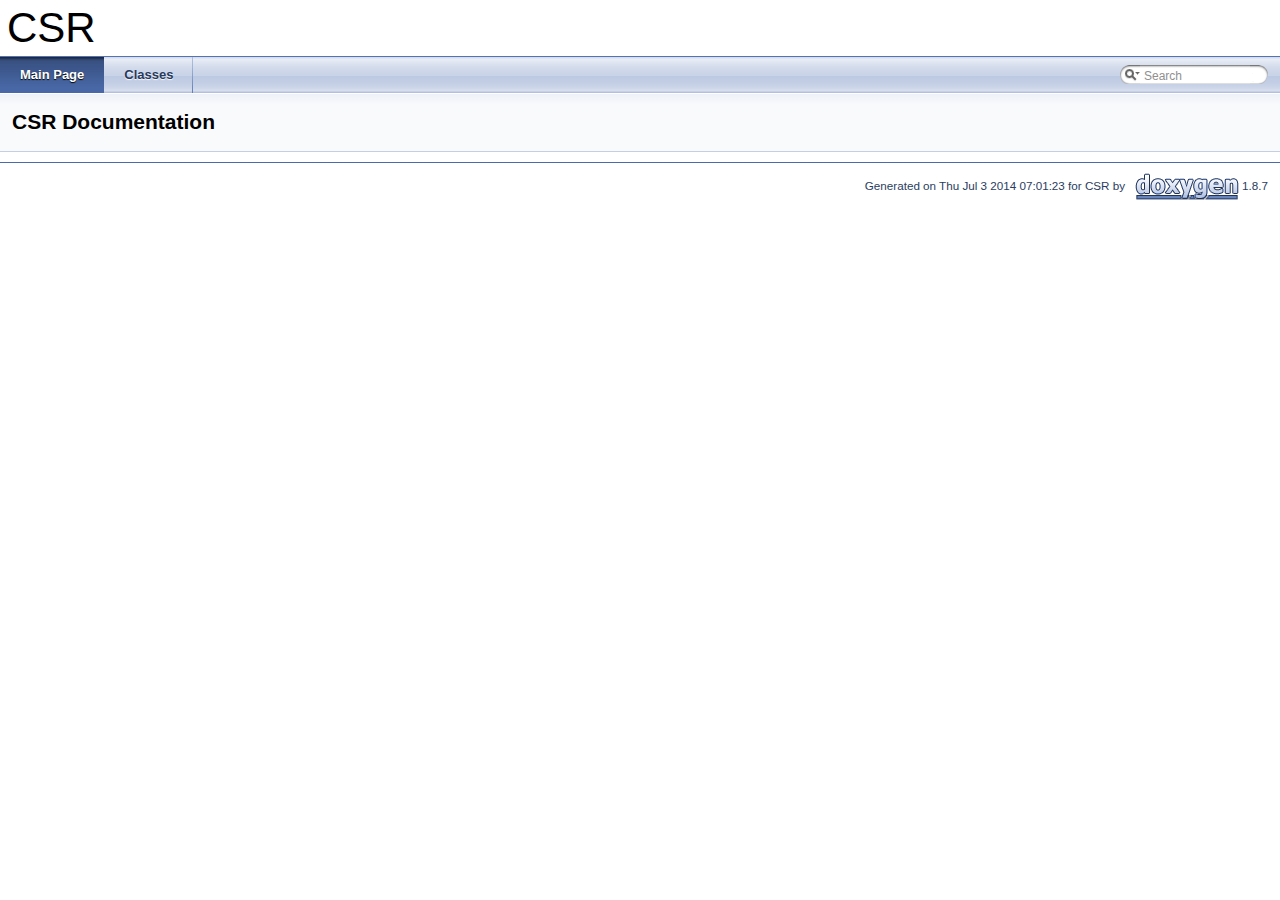
<file: www/_api/doc/index.html>
<!DOCTYPE html PUBLIC "-//W3C//DTD XHTML 1.0 Transitional//EN" "http://www.w3.org/TR/xhtml1/DTD/xhtml1-transitional.dtd">
<html xmlns="http://www.w3.org/1999/xhtml">
<head>
<meta http-equiv="Content-Type" content="text/xhtml;charset=UTF-8"/>
<meta http-equiv="X-UA-Compatible" content="IE=9"/>
<meta name="generator" content="Doxygen 1.8.7"/>
<title>CSR: Main Page</title>
<link href="tabs.css" rel="stylesheet" type="text/css"/>
<script type="text/javascript" src="jquery.js"></script>
<script type="text/javascript" src="dynsections.js"></script>
<link href="search/search.css" rel="stylesheet" type="text/css"/>
<script type="text/javascript" src="search/search.js"></script>
<script type="text/javascript">
  $(document).ready(function() { searchBox.OnSelectItem(0); });
</script>
<link href="doxygen.css" rel="stylesheet" type="text/css" />
</head>
<body>
<div id="top"><!-- do not remove this div, it is closed by doxygen! -->
<div id="titlearea">
<table cellspacing="0" cellpadding="0">
 <tbody>
 <tr style="height: 56px;">
  <td style="padding-left: 0.5em;">
   <div id="projectname">CSR
   </div>
  </td>
 </tr>
 </tbody>
</table>
</div>
<!-- end header part -->
<!-- Generated by Doxygen 1.8.7 -->
<script type="text/javascript">
var searchBox = new SearchBox("searchBox", "search",false,'Search');
</script>
  <div id="navrow1" class="tabs">
    <ul class="tablist">
      <li class="current"><a href="index.html"><span>Main&#160;Page</span></a></li>
      <li><a href="annotated.html"><span>Classes</span></a></li>
      <li>
        <div id="MSearchBox" class="MSearchBoxInactive">
        <span class="left">
          <img id="MSearchSelect" src="search/mag_sel.png"
               onmouseover="return searchBox.OnSearchSelectShow()"
               onmouseout="return searchBox.OnSearchSelectHide()"
               alt=""/>
          <input type="text" id="MSearchField" value="Search" accesskey="S"
               onfocus="searchBox.OnSearchFieldFocus(true)" 
               onblur="searchBox.OnSearchFieldFocus(false)" 
               onkeyup="searchBox.OnSearchFieldChange(event)"/>
          </span><span class="right">
            <a id="MSearchClose" href="javascript:searchBox.CloseResultsWindow()"><img id="MSearchCloseImg" border="0" src="search/close.png" alt=""/></a>
          </span>
        </div>
      </li>
    </ul>
  </div>
</div><!-- top -->
<!-- window showing the filter options -->
<div id="MSearchSelectWindow"
     onmouseover="return searchBox.OnSearchSelectShow()"
     onmouseout="return searchBox.OnSearchSelectHide()"
     onkeydown="return searchBox.OnSearchSelectKey(event)">
<a class="SelectItem" href="javascript:void(0)" onclick="searchBox.OnSelectItem(0)"><span class="SelectionMark">&#160;</span>All</a><a class="SelectItem" href="javascript:void(0)" onclick="searchBox.OnSelectItem(1)"><span class="SelectionMark">&#160;</span>Classes</a><a class="SelectItem" href="javascript:void(0)" onclick="searchBox.OnSelectItem(2)"><span class="SelectionMark">&#160;</span>Functions</a></div>

<!-- iframe showing the search results (closed by default) -->
<div id="MSearchResultsWindow">
<iframe src="javascript:void(0)" frameborder="0" 
        name="MSearchResults" id="MSearchResults">
</iframe>
</div>

<div class="header">
  <div class="headertitle">
<div class="title">CSR Documentation</div>  </div>
</div><!--header-->
<div class="contents">
</div><!-- contents -->
<!-- start footer part -->
<hr class="footer"/><address class="footer"><small>
Generated on Thu Jul 3 2014 07:01:23 for CSR by &#160;<a href="http://www.doxygen.org/index.html">
<img class="footer" src="doxygen.png" alt="doxygen"/>
</a> 1.8.7
</small></address>
</body>
</html>
</file>
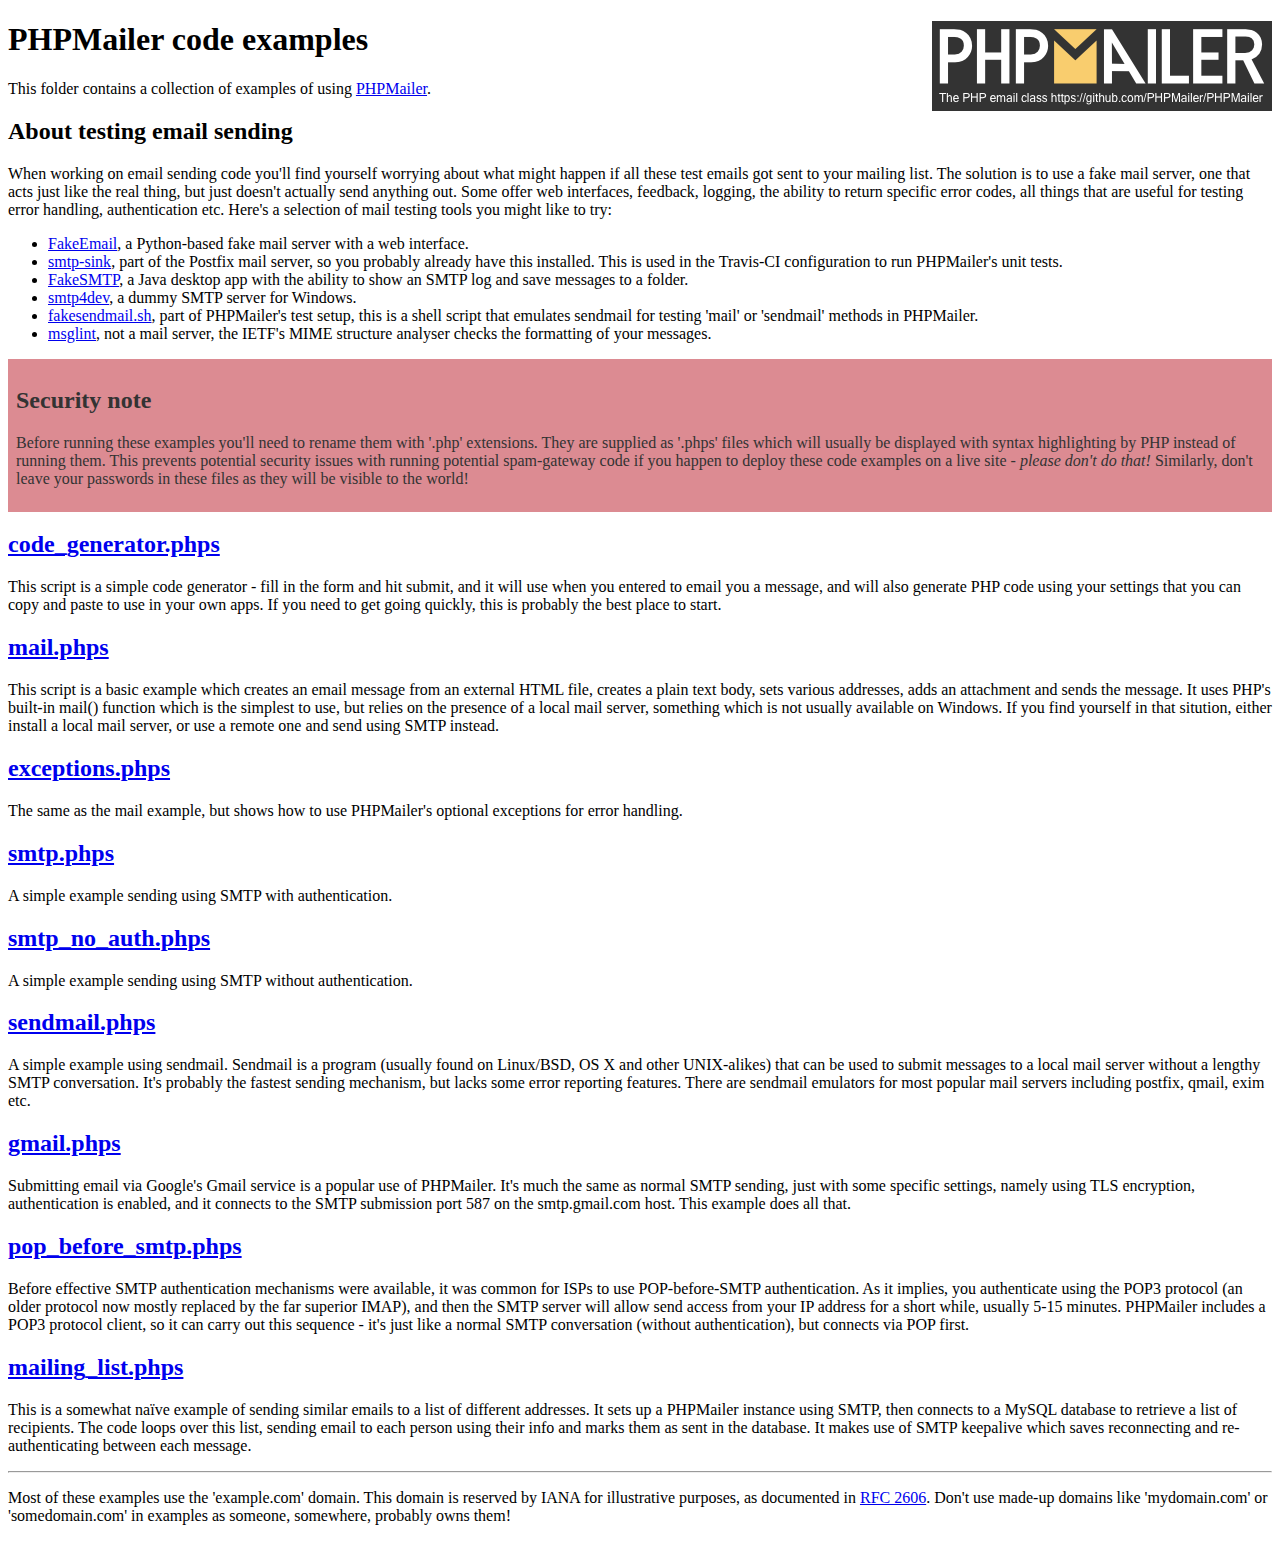
<file: php/lib/PHPMailer/examples/index.html>
<!DOCTYPE html>
<html>
<head>
	<meta charset="UTF-8">
	<title>PHPMailer Examples</title>
</head>
<body>
<h1>PHPMailer code examples<a href="https://github.com/PHPMailer/PHPMailer"><img src="images/phpmailer.png" style="float:right; border:0;" alt="PHPMailer logo"></a></h1>
<p>This folder contains a collection of examples of using <a href="https://github.com/PHPMailer/PHPMailer">PHPMailer</a>.</p>
<h2>About testing email sending</h2>
<p>When working on email sending code you'll find yourself worrying about what might happen if all these test emails got sent to your mailing list. The solution is to use a fake mail server, one that acts just like the real thing, but just doesn't actually send anything out. Some offer web interfaces, feedback, logging, the ability to return specific error codes, all things that are useful for testing error handling, authentication etc. Here's a selection of mail testing tools you might like to try:</p>
<ul>
  <li><a href="https://github.com/isotoma/FakeEmail">FakeEmail</a>, a Python-based fake mail server with a web interface.</li>
  <li><a href="http://www.postfix.org/smtp-sink.1.html">smtp-sink</a>, part of the Postfix mail server, so you probably already have this installed. This is used in the Travis-CI configuration to run PHPMailer's unit tests.</li>
  <li><a href="https://github.com/Nilhcem/FakeSMTP">FakeSMTP</a>, a Java desktop app with the ability to show an SMTP log and save messages to a folder.</li>
  <li><a href="http://smtp4dev.codeplex.com">smtp4dev</a>, a dummy SMTP server for Windows.</li>
  <li><a href="https://github.com/PHPMailer/PHPMailer/blob/master/test/fakesendmail.sh">fakesendmail.sh</a>, part of PHPMailer's test setup, this is a shell script that emulates sendmail for testing 'mail' or 'sendmail' methods in PHPMailer.</li>
  <li><a href="http://tools.ietf.org/tools/msglint/">msglint</a>, not a mail server, the IETF's MIME structure analyser checks the formatting of your messages.</li>
</ul>
<div style="padding: 8px; color: #333333; background-color: #dc8b92">
<h2>Security note</h2>
<p>Before running these examples you'll need to rename them with '.php' extensions. They are supplied as '.phps' files which will usually be displayed with syntax highlighting by PHP instead of running them. This prevents potential security issues with running potential spam-gateway code if you happen to deploy these code examples on a live site - <em>please don't do that!</em> Similarly, don't leave your passwords in these files as they will be visible to the world!</p>
</div>
<h2><a href="code_generator.phps">code_generator.phps</a></h2>
<p>This script is a simple code generator - fill in the form and hit submit, and it will use when you entered to email you a message, and will also generate PHP code using your settings that you can copy and paste to use in your own apps. If you need to get going quickly, this is probably the best place to start.</p>
<h2><a href="mail.phps">mail.phps</a></h2>
<p>This script is a basic example which creates an email message from an external HTML file, creates a plain text body, sets various addresses, adds an attachment and sends the message. It uses PHP's built-in mail() function which is the simplest to use, but relies on the presence of a local mail server, something which is not usually available on Windows. If you find yourself in that sitution, either install a local mail server, or use a remote one and send using SMTP instead.</p>
<h2><a href="exceptions.phps">exceptions.phps</a></h2>
<p>The same as the mail example, but shows how to use PHPMailer's optional exceptions for error handling.</p>
<h2><a href="smtp.phps">smtp.phps</a></h2>
<p>A simple example sending using SMTP with authentication.</p>
<h2><a href="smtp_no_auth.phps">smtp_no_auth.phps</a></h2>
<p>A simple example sending using SMTP without authentication.</p>
<h2><a href="sendmail.phps">sendmail.phps</a></h2>
<p>A simple example using sendmail. Sendmail is a program (usually found on Linux/BSD, OS X and other UNIX-alikes) that can be used to submit messages to a local mail server without a lengthy SMTP conversation. It's probably the fastest sending mechanism, but lacks some error reporting features. There are sendmail emulators for most popular mail servers including postfix, qmail, exim etc.</p>
<h2><a href="gmail.phps">gmail.phps</a></h2>
<p>Submitting email via Google's Gmail service is a popular use of PHPMailer. It's much the same as normal SMTP sending, just with some specific settings, namely using TLS encryption, authentication is enabled, and it connects to the SMTP submission port 587 on the smtp.gmail.com host. This example does all that.</p>
<h2><a href="pop_before_smtp.phps">pop_before_smtp.phps</a></h2>
<p>Before effective SMTP authentication mechanisms were available, it was common for ISPs to use POP-before-SMTP authentication. As it implies, you authenticate using the POP3 protocol (an older protocol now mostly replaced by the far superior IMAP), and then the SMTP server will allow send access from your IP address for a short while, usually 5-15 minutes. PHPMailer includes a POP3 protocol client, so it can carry out this sequence - it's just like a normal SMTP conversation (without authentication), but connects via POP first.</p>
<h2><a href="mailing_list.phps">mailing_list.phps</a></h2>
<p>This is a somewhat naïve example of sending similar emails to a list of different addresses. It sets up a PHPMailer instance using SMTP, then connects to a MySQL database to retrieve a list of recipients. The code loops over this list, sending email to each person using their info and marks them as sent in the database. It makes use of SMTP keepalive which saves reconnecting and re-authenticating between each message.</p>
<hr>
<p>Most of these examples use the 'example.com' domain. This domain is reserved by IANA for illustrative purposes, as documented in <a href="http://tools.ietf.org/html/rfc2606">RFC 2606</a>. Don't use made-up domains like 'mydomain.com' or 'somedomain.com' in examples as someone, somewhere, probably owns them!</p>
</body>
</html>
</file>
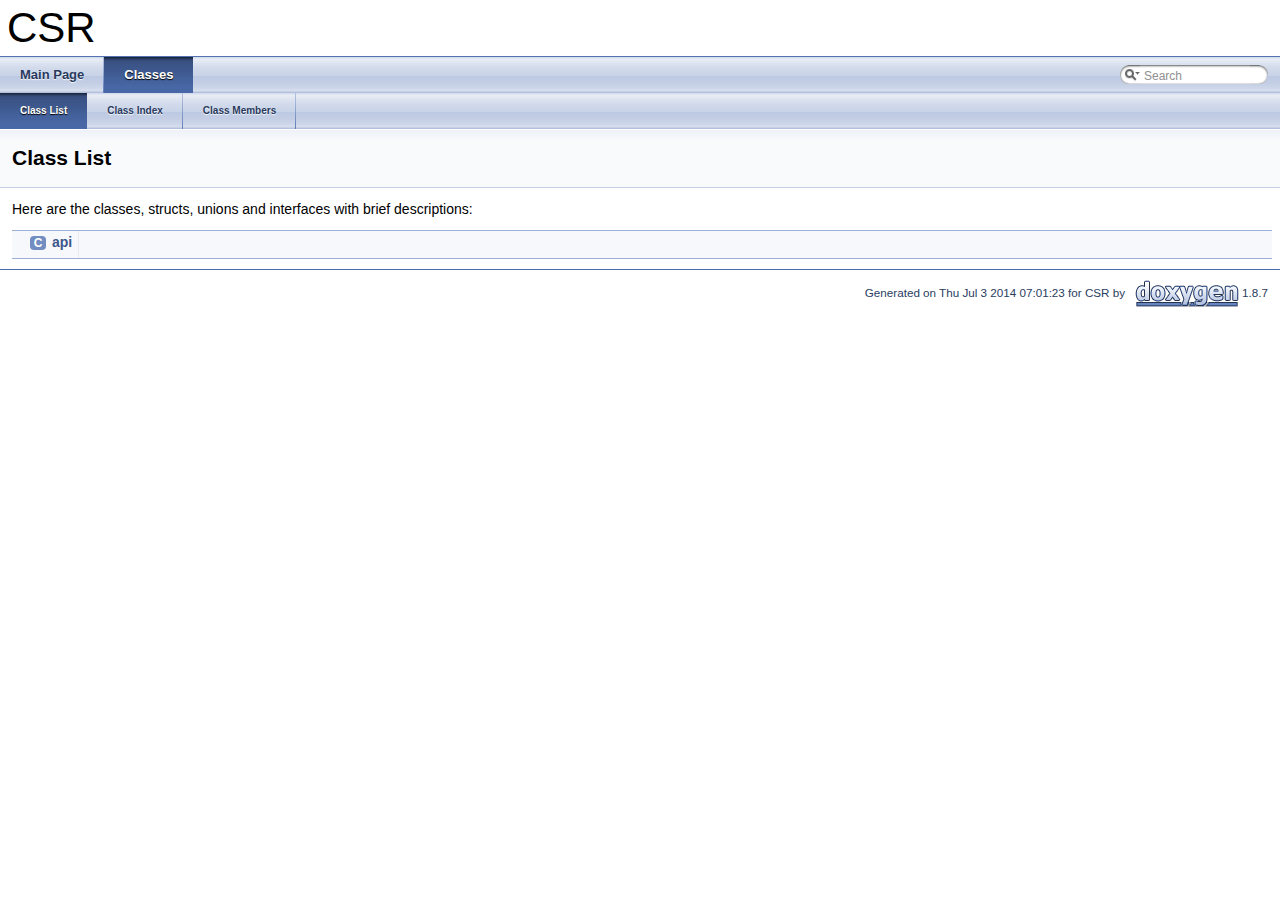
<file: www/_api/doc/annotated.html>
<!DOCTYPE html PUBLIC "-//W3C//DTD XHTML 1.0 Transitional//EN" "http://www.w3.org/TR/xhtml1/DTD/xhtml1-transitional.dtd">
<html xmlns="http://www.w3.org/1999/xhtml">
<head>
<meta http-equiv="Content-Type" content="text/xhtml;charset=UTF-8"/>
<meta http-equiv="X-UA-Compatible" content="IE=9"/>
<meta name="generator" content="Doxygen 1.8.7"/>
<title>CSR: Class List</title>
<link href="tabs.css" rel="stylesheet" type="text/css"/>
<script type="text/javascript" src="jquery.js"></script>
<script type="text/javascript" src="dynsections.js"></script>
<link href="search/search.css" rel="stylesheet" type="text/css"/>
<script type="text/javascript" src="search/search.js"></script>
<script type="text/javascript">
  $(document).ready(function() { searchBox.OnSelectItem(0); });
</script>
<link href="doxygen.css" rel="stylesheet" type="text/css" />
</head>
<body>
<div id="top"><!-- do not remove this div, it is closed by doxygen! -->
<div id="titlearea">
<table cellspacing="0" cellpadding="0">
 <tbody>
 <tr style="height: 56px;">
  <td style="padding-left: 0.5em;">
   <div id="projectname">CSR
   </div>
  </td>
 </tr>
 </tbody>
</table>
</div>
<!-- end header part -->
<!-- Generated by Doxygen 1.8.7 -->
<script type="text/javascript">
var searchBox = new SearchBox("searchBox", "search",false,'Search');
</script>
  <div id="navrow1" class="tabs">
    <ul class="tablist">
      <li><a href="index.html"><span>Main&#160;Page</span></a></li>
      <li class="current"><a href="annotated.html"><span>Classes</span></a></li>
      <li>
        <div id="MSearchBox" class="MSearchBoxInactive">
        <span class="left">
          <img id="MSearchSelect" src="search/mag_sel.png"
               onmouseover="return searchBox.OnSearchSelectShow()"
               onmouseout="return searchBox.OnSearchSelectHide()"
               alt=""/>
          <input type="text" id="MSearchField" value="Search" accesskey="S"
               onfocus="searchBox.OnSearchFieldFocus(true)" 
               onblur="searchBox.OnSearchFieldFocus(false)" 
               onkeyup="searchBox.OnSearchFieldChange(event)"/>
          </span><span class="right">
            <a id="MSearchClose" href="javascript:searchBox.CloseResultsWindow()"><img id="MSearchCloseImg" border="0" src="search/close.png" alt=""/></a>
          </span>
        </div>
      </li>
    </ul>
  </div>
  <div id="navrow2" class="tabs2">
    <ul class="tablist">
      <li class="current"><a href="annotated.html"><span>Class&#160;List</span></a></li>
      <li><a href="classes.html"><span>Class&#160;Index</span></a></li>
      <li><a href="functions.html"><span>Class&#160;Members</span></a></li>
    </ul>
  </div>
</div><!-- top -->
<!-- window showing the filter options -->
<div id="MSearchSelectWindow"
     onmouseover="return searchBox.OnSearchSelectShow()"
     onmouseout="return searchBox.OnSearchSelectHide()"
     onkeydown="return searchBox.OnSearchSelectKey(event)">
<a class="SelectItem" href="javascript:void(0)" onclick="searchBox.OnSelectItem(0)"><span class="SelectionMark">&#160;</span>All</a><a class="SelectItem" href="javascript:void(0)" onclick="searchBox.OnSelectItem(1)"><span class="SelectionMark">&#160;</span>Classes</a><a class="SelectItem" href="javascript:void(0)" onclick="searchBox.OnSelectItem(2)"><span class="SelectionMark">&#160;</span>Functions</a></div>

<!-- iframe showing the search results (closed by default) -->
<div id="MSearchResultsWindow">
<iframe src="javascript:void(0)" frameborder="0" 
        name="MSearchResults" id="MSearchResults">
</iframe>
</div>

<div class="header">
  <div class="headertitle">
<div class="title">Class List</div>  </div>
</div><!--header-->
<div class="contents">
<div class="textblock">Here are the classes, structs, unions and interfaces with brief descriptions:</div><div class="directory">
<table class="directory">
<tr id="row_0_" class="even"><td class="entry"><span style="width:16px;display:inline-block;">&#160;</span><span class="icona"><span class="icon">C</span></span><a class="el" href="classapi.html" target="_self">api</a></td><td class="desc"></td></tr>
</table>
</div><!-- directory -->
</div><!-- contents -->
<!-- start footer part -->
<hr class="footer"/><address class="footer"><small>
Generated on Thu Jul 3 2014 07:01:23 for CSR by &#160;<a href="http://www.doxygen.org/index.html">
<img class="footer" src="doxygen.png" alt="doxygen"/>
</a> 1.8.7
</small></address>
</body>
</html>
</file>
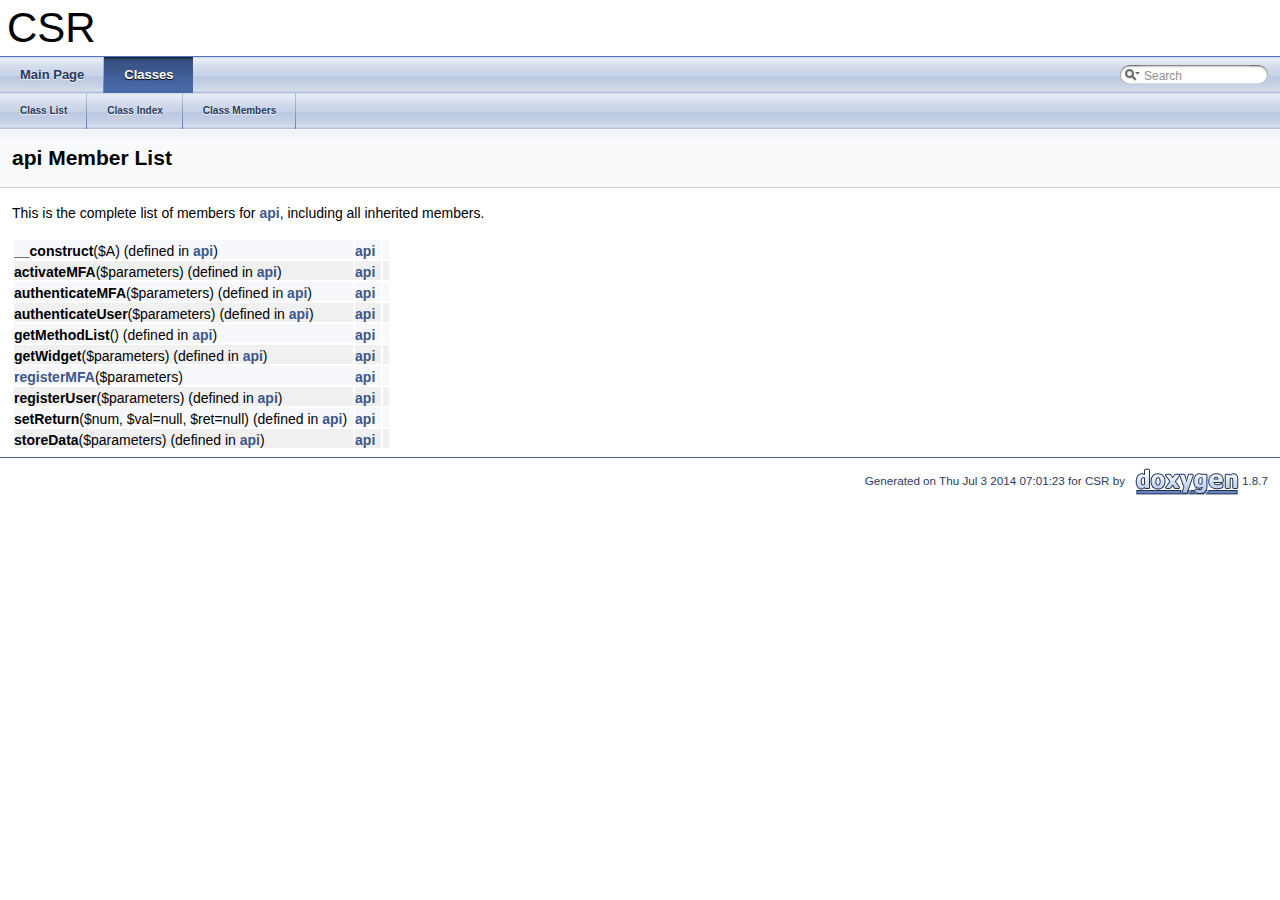
<file: www/_api/doc/classapi-members.html>
<!DOCTYPE html PUBLIC "-//W3C//DTD XHTML 1.0 Transitional//EN" "http://www.w3.org/TR/xhtml1/DTD/xhtml1-transitional.dtd">
<html xmlns="http://www.w3.org/1999/xhtml">
<head>
<meta http-equiv="Content-Type" content="text/xhtml;charset=UTF-8"/>
<meta http-equiv="X-UA-Compatible" content="IE=9"/>
<meta name="generator" content="Doxygen 1.8.7"/>
<title>CSR: Member List</title>
<link href="tabs.css" rel="stylesheet" type="text/css"/>
<script type="text/javascript" src="jquery.js"></script>
<script type="text/javascript" src="dynsections.js"></script>
<link href="search/search.css" rel="stylesheet" type="text/css"/>
<script type="text/javascript" src="search/search.js"></script>
<script type="text/javascript">
  $(document).ready(function() { searchBox.OnSelectItem(0); });
</script>
<link href="doxygen.css" rel="stylesheet" type="text/css" />
</head>
<body>
<div id="top"><!-- do not remove this div, it is closed by doxygen! -->
<div id="titlearea">
<table cellspacing="0" cellpadding="0">
 <tbody>
 <tr style="height: 56px;">
  <td style="padding-left: 0.5em;">
   <div id="projectname">CSR
   </div>
  </td>
 </tr>
 </tbody>
</table>
</div>
<!-- end header part -->
<!-- Generated by Doxygen 1.8.7 -->
<script type="text/javascript">
var searchBox = new SearchBox("searchBox", "search",false,'Search');
</script>
  <div id="navrow1" class="tabs">
    <ul class="tablist">
      <li><a href="index.html"><span>Main&#160;Page</span></a></li>
      <li class="current"><a href="annotated.html"><span>Classes</span></a></li>
      <li>
        <div id="MSearchBox" class="MSearchBoxInactive">
        <span class="left">
          <img id="MSearchSelect" src="search/mag_sel.png"
               onmouseover="return searchBox.OnSearchSelectShow()"
               onmouseout="return searchBox.OnSearchSelectHide()"
               alt=""/>
          <input type="text" id="MSearchField" value="Search" accesskey="S"
               onfocus="searchBox.OnSearchFieldFocus(true)" 
               onblur="searchBox.OnSearchFieldFocus(false)" 
               onkeyup="searchBox.OnSearchFieldChange(event)"/>
          </span><span class="right">
            <a id="MSearchClose" href="javascript:searchBox.CloseResultsWindow()"><img id="MSearchCloseImg" border="0" src="search/close.png" alt=""/></a>
          </span>
        </div>
      </li>
    </ul>
  </div>
  <div id="navrow2" class="tabs2">
    <ul class="tablist">
      <li><a href="annotated.html"><span>Class&#160;List</span></a></li>
      <li><a href="classes.html"><span>Class&#160;Index</span></a></li>
      <li><a href="functions.html"><span>Class&#160;Members</span></a></li>
    </ul>
  </div>
<!-- window showing the filter options -->
<div id="MSearchSelectWindow"
     onmouseover="return searchBox.OnSearchSelectShow()"
     onmouseout="return searchBox.OnSearchSelectHide()"
     onkeydown="return searchBox.OnSearchSelectKey(event)">
<a class="SelectItem" href="javascript:void(0)" onclick="searchBox.OnSelectItem(0)"><span class="SelectionMark">&#160;</span>All</a><a class="SelectItem" href="javascript:void(0)" onclick="searchBox.OnSelectItem(1)"><span class="SelectionMark">&#160;</span>Classes</a><a class="SelectItem" href="javascript:void(0)" onclick="searchBox.OnSelectItem(2)"><span class="SelectionMark">&#160;</span>Functions</a></div>

<!-- iframe showing the search results (closed by default) -->
<div id="MSearchResultsWindow">
<iframe src="javascript:void(0)" frameborder="0" 
        name="MSearchResults" id="MSearchResults">
</iframe>
</div>

</div><!-- top -->
<div class="header">
  <div class="headertitle">
<div class="title">api Member List</div>  </div>
</div><!--header-->
<div class="contents">

<p>This is the complete list of members for <a class="el" href="classapi.html">api</a>, including all inherited members.</p>
<table class="directory">
  <tr bgcolor="#f0f0f0" class="even"><td class="entry"><b>__construct</b>($A) (defined in <a class="el" href="classapi.html">api</a>)</td><td class="entry"><a class="el" href="classapi.html">api</a></td><td class="entry"></td></tr>
  <tr bgcolor="#f0f0f0"><td class="entry"><b>activateMFA</b>($parameters) (defined in <a class="el" href="classapi.html">api</a>)</td><td class="entry"><a class="el" href="classapi.html">api</a></td><td class="entry"></td></tr>
  <tr bgcolor="#f0f0f0" class="even"><td class="entry"><b>authenticateMFA</b>($parameters) (defined in <a class="el" href="classapi.html">api</a>)</td><td class="entry"><a class="el" href="classapi.html">api</a></td><td class="entry"></td></tr>
  <tr bgcolor="#f0f0f0"><td class="entry"><b>authenticateUser</b>($parameters) (defined in <a class="el" href="classapi.html">api</a>)</td><td class="entry"><a class="el" href="classapi.html">api</a></td><td class="entry"></td></tr>
  <tr bgcolor="#f0f0f0" class="even"><td class="entry"><b>getMethodList</b>() (defined in <a class="el" href="classapi.html">api</a>)</td><td class="entry"><a class="el" href="classapi.html">api</a></td><td class="entry"></td></tr>
  <tr bgcolor="#f0f0f0"><td class="entry"><b>getWidget</b>($parameters) (defined in <a class="el" href="classapi.html">api</a>)</td><td class="entry"><a class="el" href="classapi.html">api</a></td><td class="entry"></td></tr>
  <tr class="even"><td class="entry"><a class="el" href="classapi.html#a2327c6ad35add83f01a64fe4f4568a2c">registerMFA</a>($parameters)</td><td class="entry"><a class="el" href="classapi.html">api</a></td><td class="entry"></td></tr>
  <tr bgcolor="#f0f0f0"><td class="entry"><b>registerUser</b>($parameters) (defined in <a class="el" href="classapi.html">api</a>)</td><td class="entry"><a class="el" href="classapi.html">api</a></td><td class="entry"></td></tr>
  <tr bgcolor="#f0f0f0" class="even"><td class="entry"><b>setReturn</b>($num, $val=null, $ret=null) (defined in <a class="el" href="classapi.html">api</a>)</td><td class="entry"><a class="el" href="classapi.html">api</a></td><td class="entry"></td></tr>
  <tr bgcolor="#f0f0f0"><td class="entry"><b>storeData</b>($parameters) (defined in <a class="el" href="classapi.html">api</a>)</td><td class="entry"><a class="el" href="classapi.html">api</a></td><td class="entry"></td></tr>
</table></div><!-- contents -->
<!-- start footer part -->
<hr class="footer"/><address class="footer"><small>
Generated on Thu Jul 3 2014 07:01:23 for CSR by &#160;<a href="http://www.doxygen.org/index.html">
<img class="footer" src="doxygen.png" alt="doxygen"/>
</a> 1.8.7
</small></address>
</body>
</html>
</file>
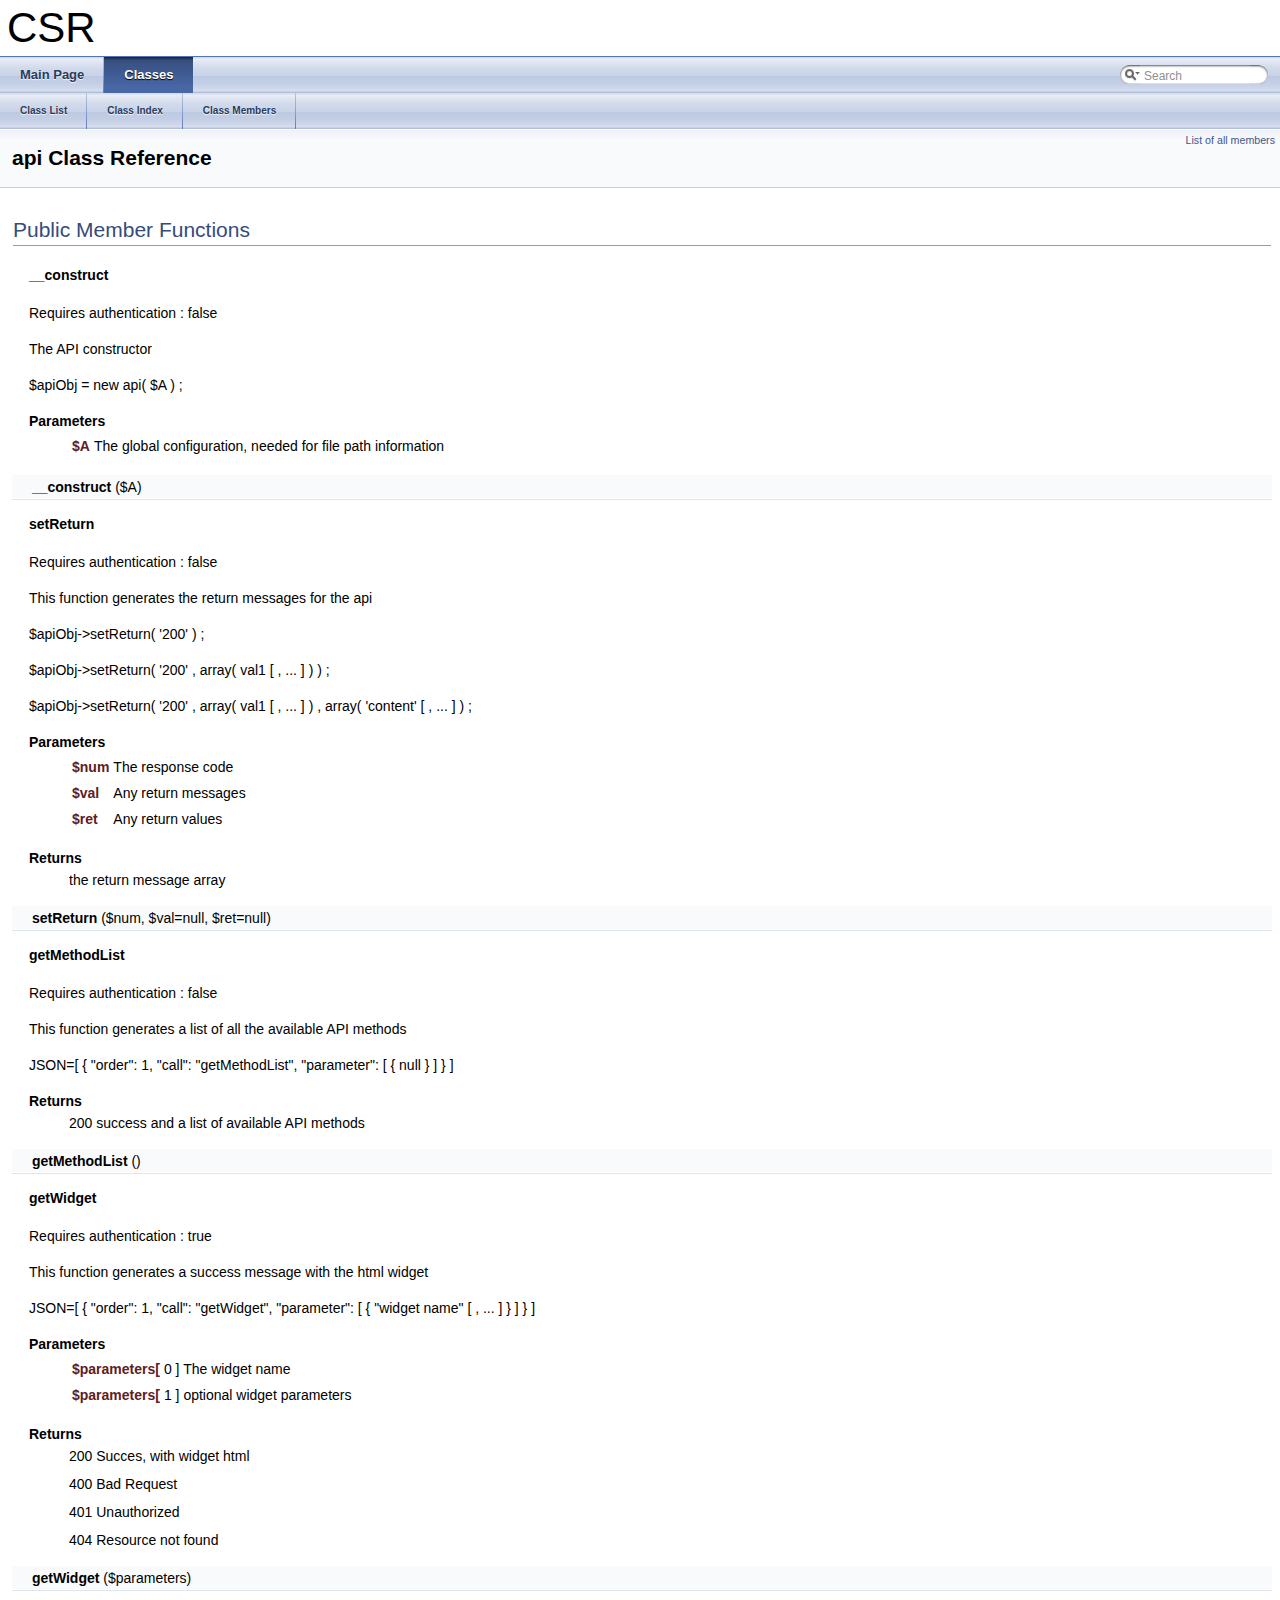
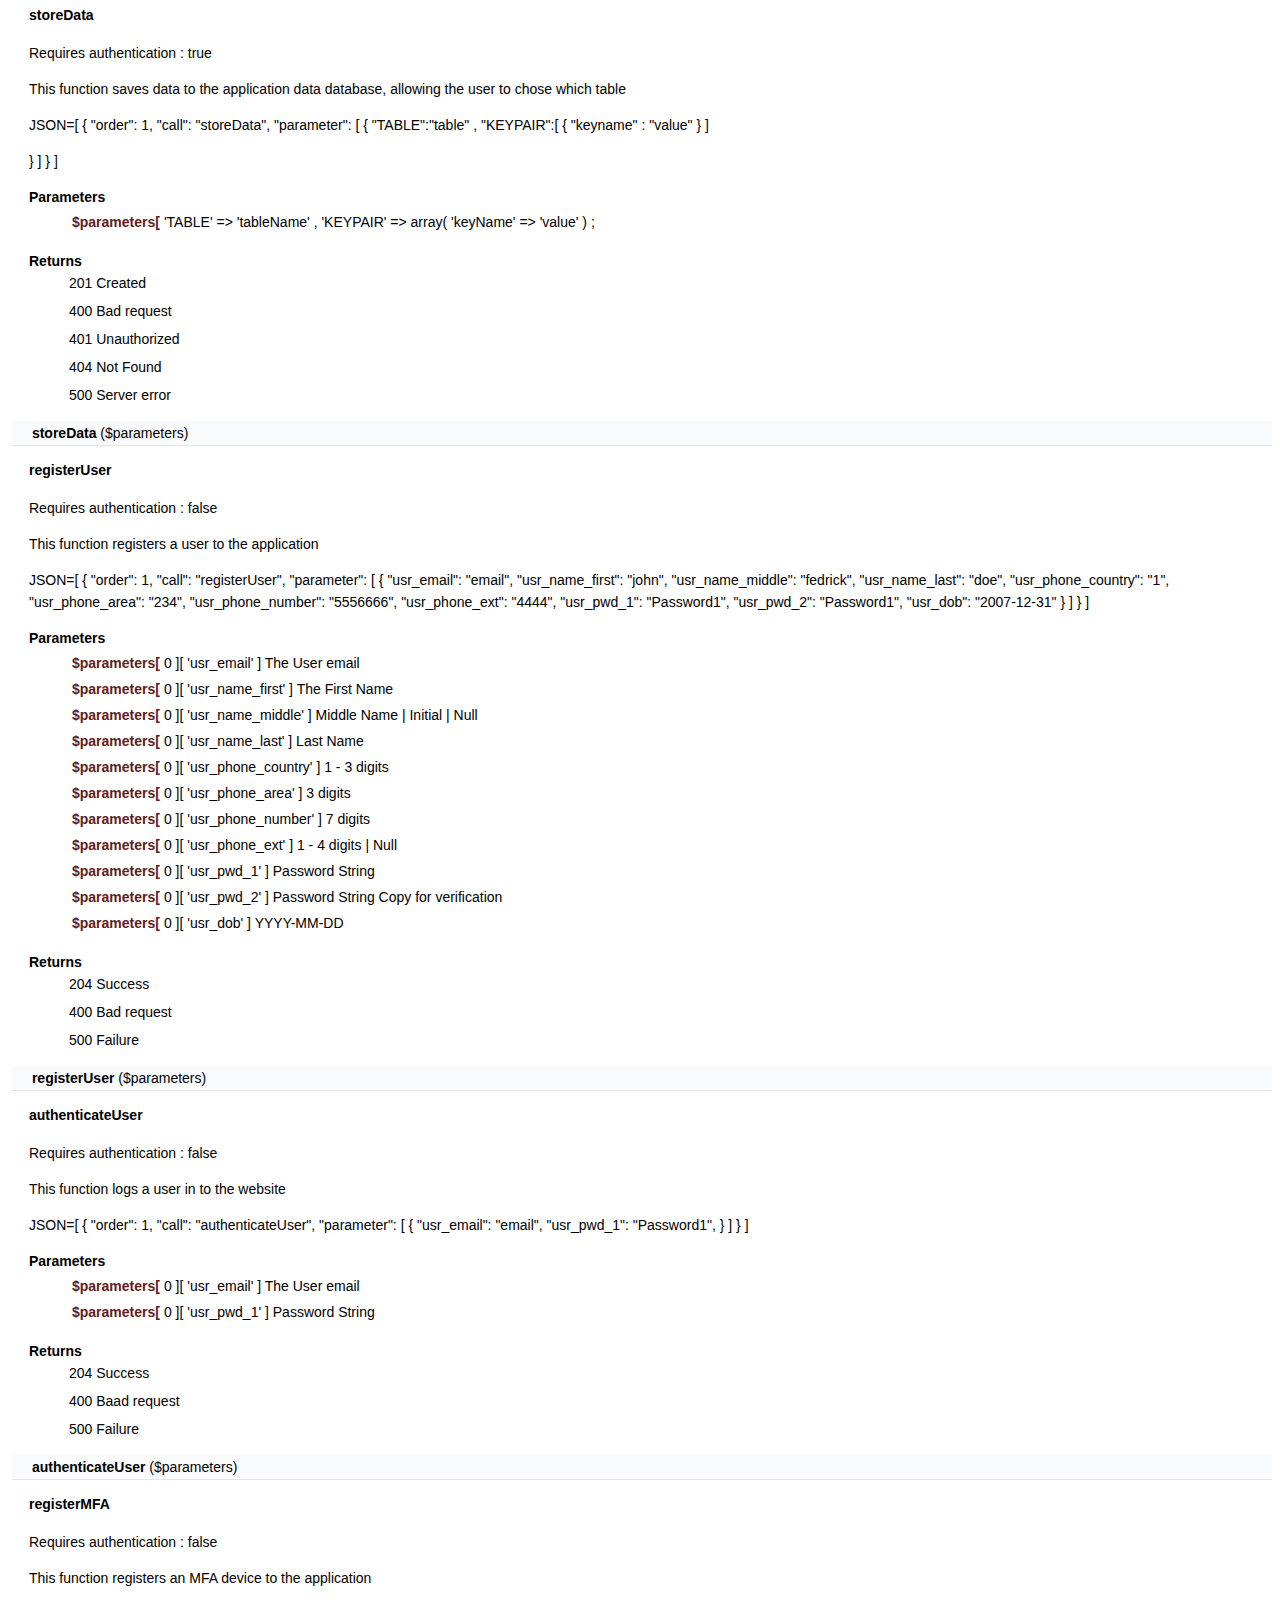
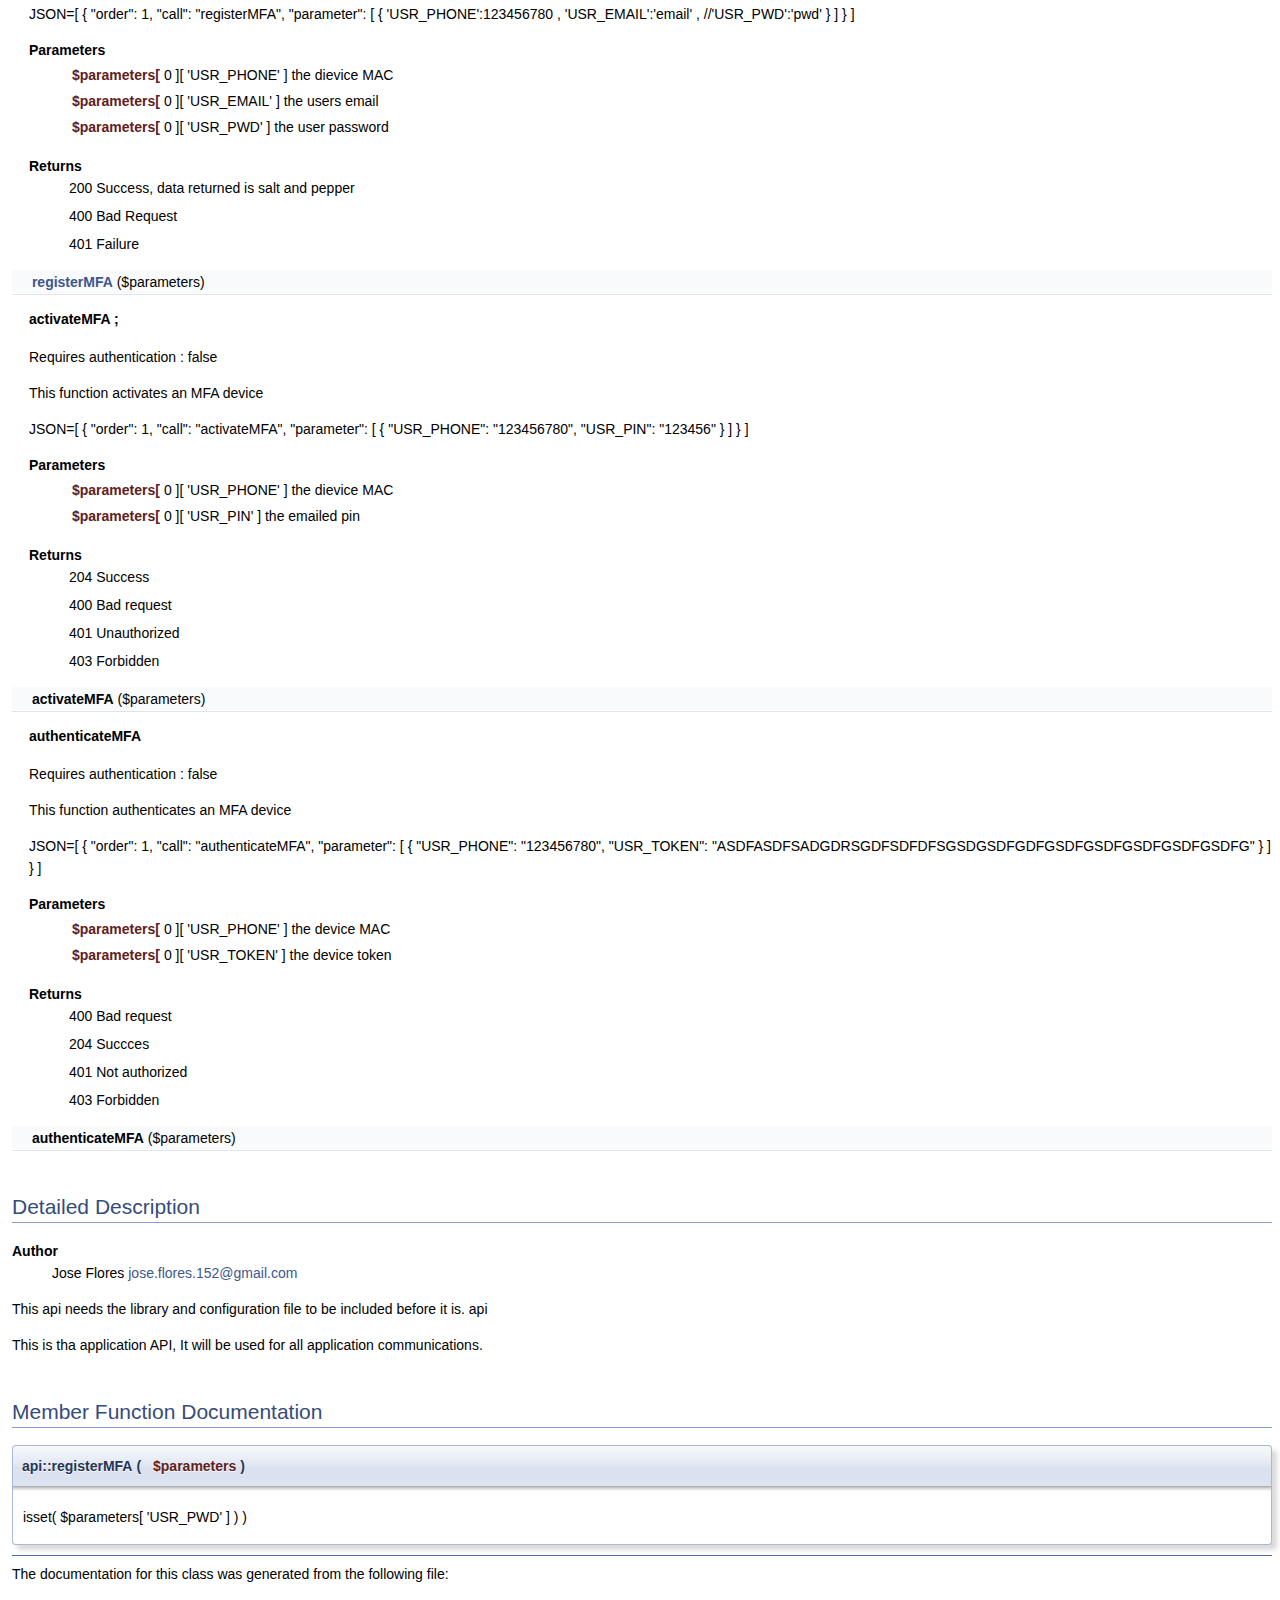
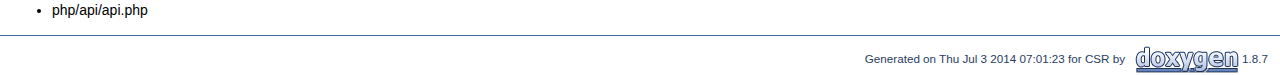
<file: www/_api/doc/classapi.html>
<!DOCTYPE html PUBLIC "-//W3C//DTD XHTML 1.0 Transitional//EN" "http://www.w3.org/TR/xhtml1/DTD/xhtml1-transitional.dtd">
<html xmlns="http://www.w3.org/1999/xhtml">
<head>
<meta http-equiv="Content-Type" content="text/xhtml;charset=UTF-8"/>
<meta http-equiv="X-UA-Compatible" content="IE=9"/>
<meta name="generator" content="Doxygen 1.8.7"/>
<title>CSR: api Class Reference</title>
<link href="tabs.css" rel="stylesheet" type="text/css"/>
<script type="text/javascript" src="jquery.js"></script>
<script type="text/javascript" src="dynsections.js"></script>
<link href="search/search.css" rel="stylesheet" type="text/css"/>
<script type="text/javascript" src="search/search.js"></script>
<script type="text/javascript">
  $(document).ready(function() { searchBox.OnSelectItem(0); });
</script>
<link href="doxygen.css" rel="stylesheet" type="text/css" />
</head>
<body>
<div id="top"><!-- do not remove this div, it is closed by doxygen! -->
<div id="titlearea">
<table cellspacing="0" cellpadding="0">
 <tbody>
 <tr style="height: 56px;">
  <td style="padding-left: 0.5em;">
   <div id="projectname">CSR
   </div>
  </td>
 </tr>
 </tbody>
</table>
</div>
<!-- end header part -->
<!-- Generated by Doxygen 1.8.7 -->
<script type="text/javascript">
var searchBox = new SearchBox("searchBox", "search",false,'Search');
</script>
  <div id="navrow1" class="tabs">
    <ul class="tablist">
      <li><a href="index.html"><span>Main&#160;Page</span></a></li>
      <li class="current"><a href="annotated.html"><span>Classes</span></a></li>
      <li>
        <div id="MSearchBox" class="MSearchBoxInactive">
        <span class="left">
          <img id="MSearchSelect" src="search/mag_sel.png"
               onmouseover="return searchBox.OnSearchSelectShow()"
               onmouseout="return searchBox.OnSearchSelectHide()"
               alt=""/>
          <input type="text" id="MSearchField" value="Search" accesskey="S"
               onfocus="searchBox.OnSearchFieldFocus(true)" 
               onblur="searchBox.OnSearchFieldFocus(false)" 
               onkeyup="searchBox.OnSearchFieldChange(event)"/>
          </span><span class="right">
            <a id="MSearchClose" href="javascript:searchBox.CloseResultsWindow()"><img id="MSearchCloseImg" border="0" src="search/close.png" alt=""/></a>
          </span>
        </div>
      </li>
    </ul>
  </div>
  <div id="navrow2" class="tabs2">
    <ul class="tablist">
      <li><a href="annotated.html"><span>Class&#160;List</span></a></li>
      <li><a href="classes.html"><span>Class&#160;Index</span></a></li>
      <li><a href="functions.html"><span>Class&#160;Members</span></a></li>
    </ul>
  </div>
<!-- window showing the filter options -->
<div id="MSearchSelectWindow"
     onmouseover="return searchBox.OnSearchSelectShow()"
     onmouseout="return searchBox.OnSearchSelectHide()"
     onkeydown="return searchBox.OnSearchSelectKey(event)">
<a class="SelectItem" href="javascript:void(0)" onclick="searchBox.OnSelectItem(0)"><span class="SelectionMark">&#160;</span>All</a><a class="SelectItem" href="javascript:void(0)" onclick="searchBox.OnSelectItem(1)"><span class="SelectionMark">&#160;</span>Classes</a><a class="SelectItem" href="javascript:void(0)" onclick="searchBox.OnSelectItem(2)"><span class="SelectionMark">&#160;</span>Functions</a></div>

<!-- iframe showing the search results (closed by default) -->
<div id="MSearchResultsWindow">
<iframe src="javascript:void(0)" frameborder="0" 
        name="MSearchResults" id="MSearchResults">
</iframe>
</div>

</div><!-- top -->
<div class="header">
  <div class="summary">
<a href="classapi-members.html">List of all members</a>  </div>
  <div class="headertitle">
<div class="title">api Class Reference</div>  </div>
</div><!--header-->
<div class="contents">
<table class="memberdecls">
<tr class="heading"><td colspan="2"><h2 class="groupheader"><a name="pub-methods"></a>
Public Member Functions</h2></td></tr>
<tr><td colspan="2"><div class="groupHeader">__construct</div></td></tr>
<tr><td colspan="2"><div class="groupText"><p>Requires authentication : false</p>
<p>The API constructor</p>
<p>$apiObj = new api( $A ) ;</p>
<dl class="params"><dt>Parameters</dt><dd>
  <table class="params">
    <tr><td class="paramname">$A</td><td>The global configuration, needed for file path information </td></tr>
  </table>
  </dd>
</dl>
</div></td></tr>
<tr class="memitem:a644214ee6bfb91a6322793ba385df849"><td class="memItemLeft" align="right" valign="top"><a class="anchor" id="a644214ee6bfb91a6322793ba385df849"></a>
&#160;</td><td class="memItemRight" valign="bottom"><b>__construct</b> ($A)</td></tr>
<tr class="separator:a644214ee6bfb91a6322793ba385df849"><td class="memSeparator" colspan="2">&#160;</td></tr>
<tr><td colspan="2"><div class="groupHeader">setReturn</div></td></tr>
<tr><td colspan="2"><div class="groupText"><p>Requires authentication : false</p>
<p>This function generates the return messages for the api</p>
<p>$apiObj-&gt;setReturn( '200' ) ;</p>
<p>$apiObj-&gt;setReturn( '200' , array( val1 [ , ... ] ) ) ;</p>
<p>$apiObj-&gt;setReturn( '200' , array( val1 [ , ... ] ) , array( 'content' [ , ... ] ) ;</p>
<dl class="params"><dt>Parameters</dt><dd>
  <table class="params">
    <tr><td class="paramname">$num</td><td>The response code </td></tr>
    <tr><td class="paramname">$val</td><td>Any return messages </td></tr>
    <tr><td class="paramname">$ret</td><td>Any return values</td></tr>
  </table>
  </dd>
</dl>
<dl class="section return"><dt>Returns</dt><dd>the return message array </dd></dl>
</div></td></tr>
<tr class="memitem:a00f31283557519beb82e8319a67b3c0f"><td class="memItemLeft" align="right" valign="top"><a class="anchor" id="a00f31283557519beb82e8319a67b3c0f"></a>
&#160;</td><td class="memItemRight" valign="bottom"><b>setReturn</b> ($num, $val=null, $ret=null)</td></tr>
<tr class="separator:a00f31283557519beb82e8319a67b3c0f"><td class="memSeparator" colspan="2">&#160;</td></tr>
<tr><td colspan="2"><div class="groupHeader">getMethodList</div></td></tr>
<tr><td colspan="2"><div class="groupText"><p>Requires authentication : false</p>
<p>This function generates a list of all the available API methods</p>
<p>JSON=[ { "order": 1, "call": "getMethodList", "parameter": [ { null } ] } ]</p>
<dl class="section return"><dt>Returns</dt><dd>200 success and a list of available API methods </dd></dl>
</div></td></tr>
<tr class="memitem:a13ca1a0bb0f0e178e2045fefba43ba20"><td class="memItemLeft" align="right" valign="top"><a class="anchor" id="a13ca1a0bb0f0e178e2045fefba43ba20"></a>
&#160;</td><td class="memItemRight" valign="bottom"><b>getMethodList</b> ()</td></tr>
<tr class="separator:a13ca1a0bb0f0e178e2045fefba43ba20"><td class="memSeparator" colspan="2">&#160;</td></tr>
<tr><td colspan="2"><div class="groupHeader">getWidget</div></td></tr>
<tr><td colspan="2"><div class="groupText"><p>Requires authentication : true</p>
<p>This function generates a success message with the html widget</p>
<p>JSON=[ { "order": 1, "call": "getWidget", "parameter": [ { "widget name" [ , ... ] } ] } ]</p>
<dl class="params"><dt>Parameters</dt><dd>
  <table class="params">
    <tr><td class="paramname">$parameters[</td><td>0 ] The widget name </td></tr>
    <tr><td class="paramname">$parameters[</td><td>1 ] optional widget parameters</td></tr>
  </table>
  </dd>
</dl>
<dl class="section return"><dt>Returns</dt><dd>200 Succes, with widget html </dd>
<dd>
400 Bad Request </dd>
<dd>
401 Unauthorized </dd>
<dd>
404 Resource not found </dd></dl>
</div></td></tr>
<tr class="memitem:a7a3e81a1532e6d776e9431fbdfa731f1"><td class="memItemLeft" align="right" valign="top"><a class="anchor" id="a7a3e81a1532e6d776e9431fbdfa731f1"></a>
&#160;</td><td class="memItemRight" valign="bottom"><b>getWidget</b> ($parameters)</td></tr>
<tr class="separator:a7a3e81a1532e6d776e9431fbdfa731f1"><td class="memSeparator" colspan="2">&#160;</td></tr>
<tr><td colspan="2"><div class="groupHeader">storeData</div></td></tr>
<tr><td colspan="2"><div class="groupText"><p>Requires authentication : true</p>
<p>This function saves data to the application data database, allowing the user to chose which table</p>
<p>JSON=[ { "order": 1, "call": "storeData", "parameter": [ { "TABLE":"table" , "KEYPAIR":[ { "keyname" : "value" } ]</p>
<p>} ] } ]</p>
<dl class="params"><dt>Parameters</dt><dd>
  <table class="params">
    <tr><td class="paramname">$parameters[</td><td>'TABLE' =&gt; 'tableName' , 'KEYPAIR' =&gt; array( 'keyName' =&gt; 'value' ) ;</td></tr>
  </table>
  </dd>
</dl>
<dl class="section return"><dt>Returns</dt><dd>201 Created </dd>
<dd>
400 Bad request </dd>
<dd>
401 Unauthorized </dd>
<dd>
404 Not Found </dd>
<dd>
500 Server error </dd></dl>
</div></td></tr>
<tr class="memitem:a91724939028a955f898e1dbb0d8078db"><td class="memItemLeft" align="right" valign="top"><a class="anchor" id="a91724939028a955f898e1dbb0d8078db"></a>
&#160;</td><td class="memItemRight" valign="bottom"><b>storeData</b> ($parameters)</td></tr>
<tr class="separator:a91724939028a955f898e1dbb0d8078db"><td class="memSeparator" colspan="2">&#160;</td></tr>
<tr><td colspan="2"><div class="groupHeader">registerUser</div></td></tr>
<tr><td colspan="2"><div class="groupText"><p>Requires authentication : false</p>
<p>This function registers a user to the application</p>
<p>JSON=[ { "order": 1, "call": "registerUser", "parameter": [ { "usr_email": "email", "usr_name_first": "john", "usr_name_middle": "fedrick", "usr_name_last": "doe", "usr_phone_country": "1", "usr_phone_area": "234", "usr_phone_number": "5556666", "usr_phone_ext": "4444", "usr_pwd_1": "Password1", "usr_pwd_2": "Password1", "usr_dob": "2007-12-31" } ] } ]</p>
<dl class="params"><dt>Parameters</dt><dd>
  <table class="params">
    <tr><td class="paramname">$parameters[</td><td>0 ][ 'usr_email' ] The User email </td></tr>
    <tr><td class="paramname">$parameters[</td><td>0 ][ 'usr_name_first' ] The First Name </td></tr>
    <tr><td class="paramname">$parameters[</td><td>0 ][ 'usr_name_middle' ] Middle Name | Initial | Null </td></tr>
    <tr><td class="paramname">$parameters[</td><td>0 ][ 'usr_name_last' ] Last Name </td></tr>
    <tr><td class="paramname">$parameters[</td><td>0 ][ 'usr_phone_country' ] 1 - 3 digits </td></tr>
    <tr><td class="paramname">$parameters[</td><td>0 ][ 'usr_phone_area' ] 3 digits </td></tr>
    <tr><td class="paramname">$parameters[</td><td>0 ][ 'usr_phone_number' ] 7 digits </td></tr>
    <tr><td class="paramname">$parameters[</td><td>0 ][ 'usr_phone_ext' ] 1 - 4 digits | Null </td></tr>
    <tr><td class="paramname">$parameters[</td><td>0 ][ 'usr_pwd_1' ] Password String </td></tr>
    <tr><td class="paramname">$parameters[</td><td>0 ][ 'usr_pwd_2' ] Password String Copy for verification </td></tr>
    <tr><td class="paramname">$parameters[</td><td>0 ][ 'usr_dob' ] YYYY-MM-DD</td></tr>
  </table>
  </dd>
</dl>
<dl class="section return"><dt>Returns</dt><dd>204 Success </dd>
<dd>
400 Bad request </dd>
<dd>
500 Failure </dd></dl>
</div></td></tr>
<tr class="memitem:abdc365338ed664d2dd3074aea0321eb2"><td class="memItemLeft" align="right" valign="top"><a class="anchor" id="abdc365338ed664d2dd3074aea0321eb2"></a>
&#160;</td><td class="memItemRight" valign="bottom"><b>registerUser</b> ($parameters)</td></tr>
<tr class="separator:abdc365338ed664d2dd3074aea0321eb2"><td class="memSeparator" colspan="2">&#160;</td></tr>
<tr><td colspan="2"><div class="groupHeader">authenticateUser</div></td></tr>
<tr><td colspan="2"><div class="groupText"><p>Requires authentication : false</p>
<p>This function logs a user in to the website</p>
<p>JSON=[ { "order": 1, "call": "authenticateUser", "parameter": [ { "usr_email": "email", "usr_pwd_1": "Password1", } ] } ]</p>
<dl class="params"><dt>Parameters</dt><dd>
  <table class="params">
    <tr><td class="paramname">$parameters[</td><td>0 ][ 'usr_email' ] The User email </td></tr>
    <tr><td class="paramname">$parameters[</td><td>0 ][ 'usr_pwd_1' ] Password String</td></tr>
  </table>
  </dd>
</dl>
<dl class="section return"><dt>Returns</dt><dd>204 Success </dd>
<dd>
400 Baad request </dd>
<dd>
500 Failure </dd></dl>
</div></td></tr>
<tr class="memitem:a476ef2de86b65e3ac1ab19be78881254"><td class="memItemLeft" align="right" valign="top"><a class="anchor" id="a476ef2de86b65e3ac1ab19be78881254"></a>
&#160;</td><td class="memItemRight" valign="bottom"><b>authenticateUser</b> ($parameters)</td></tr>
<tr class="separator:a476ef2de86b65e3ac1ab19be78881254"><td class="memSeparator" colspan="2">&#160;</td></tr>
<tr><td colspan="2"><div class="groupHeader">registerMFA</div></td></tr>
<tr><td colspan="2"><div class="groupText"><p>Requires authentication : false</p>
<p>This function registers an MFA device to the application</p>
<p>JSON=[ { "order": 1, "call": "registerMFA", "parameter": [ { 'USR_PHONE':123456780 , 'USR_EMAIL':'email' , //'USR_PWD':'pwd' } ] } ]</p>
<dl class="params"><dt>Parameters</dt><dd>
  <table class="params">
    <tr><td class="paramname">$parameters[</td><td>0 ][ 'USR_PHONE' ] the dievice MAC </td></tr>
    <tr><td class="paramname">$parameters[</td><td>0 ][ 'USR_EMAIL' ] the users email </td></tr>
    <tr><td class="paramname">$parameters[</td><td>0 ][ 'USR_PWD' ] the user password</td></tr>
  </table>
  </dd>
</dl>
<dl class="section return"><dt>Returns</dt><dd>200 Success, data returned is salt and pepper </dd>
<dd>
400 Bad Request </dd>
<dd>
401 Failure </dd></dl>
</div></td></tr>
<tr class="memitem:a2327c6ad35add83f01a64fe4f4568a2c"><td class="memItemLeft" align="right" valign="top">&#160;</td><td class="memItemRight" valign="bottom"><a class="el" href="classapi.html#a2327c6ad35add83f01a64fe4f4568a2c">registerMFA</a> ($parameters)</td></tr>
<tr class="separator:a2327c6ad35add83f01a64fe4f4568a2c"><td class="memSeparator" colspan="2">&#160;</td></tr>
<tr><td colspan="2"><div class="groupHeader">activateMFA ;</div></td></tr>
<tr><td colspan="2"><div class="groupText"><p>Requires authentication : false</p>
<p>This function activates an MFA device</p>
<p>JSON=[ { "order": 1, "call": "activateMFA", "parameter": [ { "USR_PHONE": "123456780", "USR_PIN": "123456" } ] } ]</p>
<dl class="params"><dt>Parameters</dt><dd>
  <table class="params">
    <tr><td class="paramname">$parameters[</td><td>0 ][ 'USR_PHONE' ] the dievice MAC </td></tr>
    <tr><td class="paramname">$parameters[</td><td>0 ][ 'USR_PIN' ] the emailed pin</td></tr>
  </table>
  </dd>
</dl>
<dl class="section return"><dt>Returns</dt><dd>204 Success </dd>
<dd>
400 Bad request </dd>
<dd>
401 Unauthorized </dd>
<dd>
403 Forbidden </dd></dl>
</div></td></tr>
<tr class="memitem:aba1cbe5a34157477056638bc6a7cba52"><td class="memItemLeft" align="right" valign="top"><a class="anchor" id="aba1cbe5a34157477056638bc6a7cba52"></a>
&#160;</td><td class="memItemRight" valign="bottom"><b>activateMFA</b> ($parameters)</td></tr>
<tr class="separator:aba1cbe5a34157477056638bc6a7cba52"><td class="memSeparator" colspan="2">&#160;</td></tr>
<tr><td colspan="2"><div class="groupHeader">authenticateMFA</div></td></tr>
<tr><td colspan="2"><div class="groupText"><p>Requires authentication : false</p>
<p>This function authenticates an MFA device</p>
<p>JSON=[ { "order": 1, "call": "authenticateMFA", "parameter": [ { "USR_PHONE": "123456780", "USR_TOKEN": "ASDFASDFSADGDRSGDFSDFDFSGSDGSDFGDFGSDFGSDFGSDFGSDFGSDFG" } ] } ]</p>
<dl class="params"><dt>Parameters</dt><dd>
  <table class="params">
    <tr><td class="paramname">$parameters[</td><td>0 ][ 'USR_PHONE' ] the device MAC </td></tr>
    <tr><td class="paramname">$parameters[</td><td>0 ][ 'USR_TOKEN' ] the device token</td></tr>
  </table>
  </dd>
</dl>
<dl class="section return"><dt>Returns</dt><dd>400 Bad request </dd>
<dd>
204 Succces </dd>
<dd>
401 Not authorized </dd>
<dd>
403 Forbidden </dd></dl>
</div></td></tr>
<tr class="memitem:a5488eec13155b5fb773e43d97eb5085e"><td class="memItemLeft" align="right" valign="top"><a class="anchor" id="a5488eec13155b5fb773e43d97eb5085e"></a>
&#160;</td><td class="memItemRight" valign="bottom"><b>authenticateMFA</b> ($parameters)</td></tr>
<tr class="separator:a5488eec13155b5fb773e43d97eb5085e"><td class="memSeparator" colspan="2">&#160;</td></tr>
</table>
<a name="details" id="details"></a><h2 class="groupheader">Detailed Description</h2>
<div class="textblock"><dl class="section author"><dt>Author</dt><dd>Jose Flores <a href="#" onclick="location.href='mai'+'lto:'+'jos'+'e.'+'flo'+'re'+'s.1'+'52'+'@gm'+'ai'+'l.c'+'om'; return false;">jose.<span style="display: none;">.nosp@m.</span>flor<span style="display: none;">.nosp@m.</span>es.15<span style="display: none;">.nosp@m.</span>2@gm<span style="display: none;">.nosp@m.</span>ail.c<span style="display: none;">.nosp@m.</span>om</a></dd></dl>
<p>This api needs the library and configuration file to be included before it is. api</p>
<p>This is tha application API, It will be used for all application communications. </p>
</div><h2 class="groupheader">Member Function Documentation</h2>
<a class="anchor" id="a2327c6ad35add83f01a64fe4f4568a2c"></a>
<div class="memitem">
<div class="memproto">
      <table class="memname">
        <tr>
          <td class="memname">api::registerMFA </td>
          <td>(</td>
          <td class="paramtype">&#160;</td>
          <td class="paramname"><em>$parameters</em></td><td>)</td>
          <td></td>
        </tr>
      </table>
</div><div class="memdoc">
<p>isset( $parameters[ 'USR_PWD' ] ) ) </p>

</div>
</div>
<hr/>The documentation for this class was generated from the following file:<ul>
<li>php/api/api.php</li>
</ul>
</div><!-- contents -->
<!-- start footer part -->
<hr class="footer"/><address class="footer"><small>
Generated on Thu Jul 3 2014 07:01:23 for CSR by &#160;<a href="http://www.doxygen.org/index.html">
<img class="footer" src="doxygen.png" alt="doxygen"/>
</a> 1.8.7
</small></address>
</body>
</html>
</file>
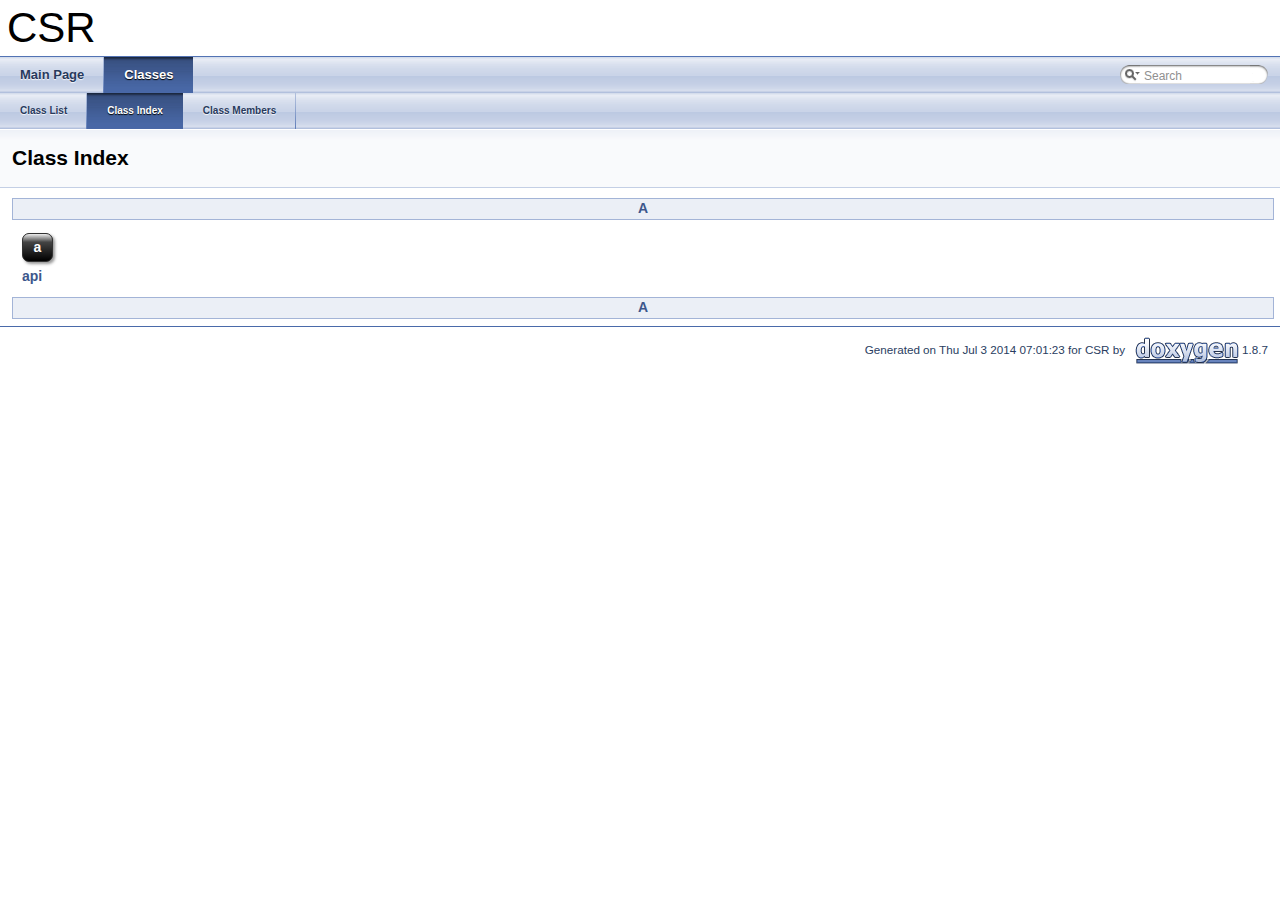
<file: www/_api/doc/classes.html>
<!DOCTYPE html PUBLIC "-//W3C//DTD XHTML 1.0 Transitional//EN" "http://www.w3.org/TR/xhtml1/DTD/xhtml1-transitional.dtd">
<html xmlns="http://www.w3.org/1999/xhtml">
<head>
<meta http-equiv="Content-Type" content="text/xhtml;charset=UTF-8"/>
<meta http-equiv="X-UA-Compatible" content="IE=9"/>
<meta name="generator" content="Doxygen 1.8.7"/>
<title>CSR: Class Index</title>
<link href="tabs.css" rel="stylesheet" type="text/css"/>
<script type="text/javascript" src="jquery.js"></script>
<script type="text/javascript" src="dynsections.js"></script>
<link href="search/search.css" rel="stylesheet" type="text/css"/>
<script type="text/javascript" src="search/search.js"></script>
<script type="text/javascript">
  $(document).ready(function() { searchBox.OnSelectItem(0); });
</script>
<link href="doxygen.css" rel="stylesheet" type="text/css" />
</head>
<body>
<div id="top"><!-- do not remove this div, it is closed by doxygen! -->
<div id="titlearea">
<table cellspacing="0" cellpadding="0">
 <tbody>
 <tr style="height: 56px;">
  <td style="padding-left: 0.5em;">
   <div id="projectname">CSR
   </div>
  </td>
 </tr>
 </tbody>
</table>
</div>
<!-- end header part -->
<!-- Generated by Doxygen 1.8.7 -->
<script type="text/javascript">
var searchBox = new SearchBox("searchBox", "search",false,'Search');
</script>
  <div id="navrow1" class="tabs">
    <ul class="tablist">
      <li><a href="index.html"><span>Main&#160;Page</span></a></li>
      <li class="current"><a href="annotated.html"><span>Classes</span></a></li>
      <li>
        <div id="MSearchBox" class="MSearchBoxInactive">
        <span class="left">
          <img id="MSearchSelect" src="search/mag_sel.png"
               onmouseover="return searchBox.OnSearchSelectShow()"
               onmouseout="return searchBox.OnSearchSelectHide()"
               alt=""/>
          <input type="text" id="MSearchField" value="Search" accesskey="S"
               onfocus="searchBox.OnSearchFieldFocus(true)" 
               onblur="searchBox.OnSearchFieldFocus(false)" 
               onkeyup="searchBox.OnSearchFieldChange(event)"/>
          </span><span class="right">
            <a id="MSearchClose" href="javascript:searchBox.CloseResultsWindow()"><img id="MSearchCloseImg" border="0" src="search/close.png" alt=""/></a>
          </span>
        </div>
      </li>
    </ul>
  </div>
  <div id="navrow2" class="tabs2">
    <ul class="tablist">
      <li><a href="annotated.html"><span>Class&#160;List</span></a></li>
      <li class="current"><a href="classes.html"><span>Class&#160;Index</span></a></li>
      <li><a href="functions.html"><span>Class&#160;Members</span></a></li>
    </ul>
  </div>
</div><!-- top -->
<!-- window showing the filter options -->
<div id="MSearchSelectWindow"
     onmouseover="return searchBox.OnSearchSelectShow()"
     onmouseout="return searchBox.OnSearchSelectHide()"
     onkeydown="return searchBox.OnSearchSelectKey(event)">
<a class="SelectItem" href="javascript:void(0)" onclick="searchBox.OnSelectItem(0)"><span class="SelectionMark">&#160;</span>All</a><a class="SelectItem" href="javascript:void(0)" onclick="searchBox.OnSelectItem(1)"><span class="SelectionMark">&#160;</span>Classes</a><a class="SelectItem" href="javascript:void(0)" onclick="searchBox.OnSelectItem(2)"><span class="SelectionMark">&#160;</span>Functions</a></div>

<!-- iframe showing the search results (closed by default) -->
<div id="MSearchResultsWindow">
<iframe src="javascript:void(0)" frameborder="0" 
        name="MSearchResults" id="MSearchResults">
</iframe>
</div>

<div class="header">
  <div class="headertitle">
<div class="title">Class Index</div>  </div>
</div><!--header-->
<div class="contents">
<div class="qindex"><a class="qindex" href="#letter_A">A</a></div>
<table style="margin: 10px; white-space: nowrap;" align="center" width="95%" border="0" cellspacing="0" cellpadding="0">
<tr><td rowspan="2" valign="bottom"><a name="letter_a"></a><table border="0" cellspacing="0" cellpadding="0"><tr><td><div class="ah">&#160;&#160;a&#160;&#160;</div></td></tr></table>
</td><td></td></tr>
<tr><td></td></tr>
<tr><td valign="top"><a class="el" href="classapi.html">api</a>&#160;&#160;&#160;</td><td></td></tr>
<tr><td></td><td></td></tr>
</table>
<div class="qindex"><a class="qindex" href="#letter_A">A</a></div>
</div><!-- contents -->
<!-- start footer part -->
<hr class="footer"/><address class="footer"><small>
Generated on Thu Jul 3 2014 07:01:23 for CSR by &#160;<a href="http://www.doxygen.org/index.html">
<img class="footer" src="doxygen.png" alt="doxygen"/>
</a> 1.8.7
</small></address>
</body>
</html>
</file>
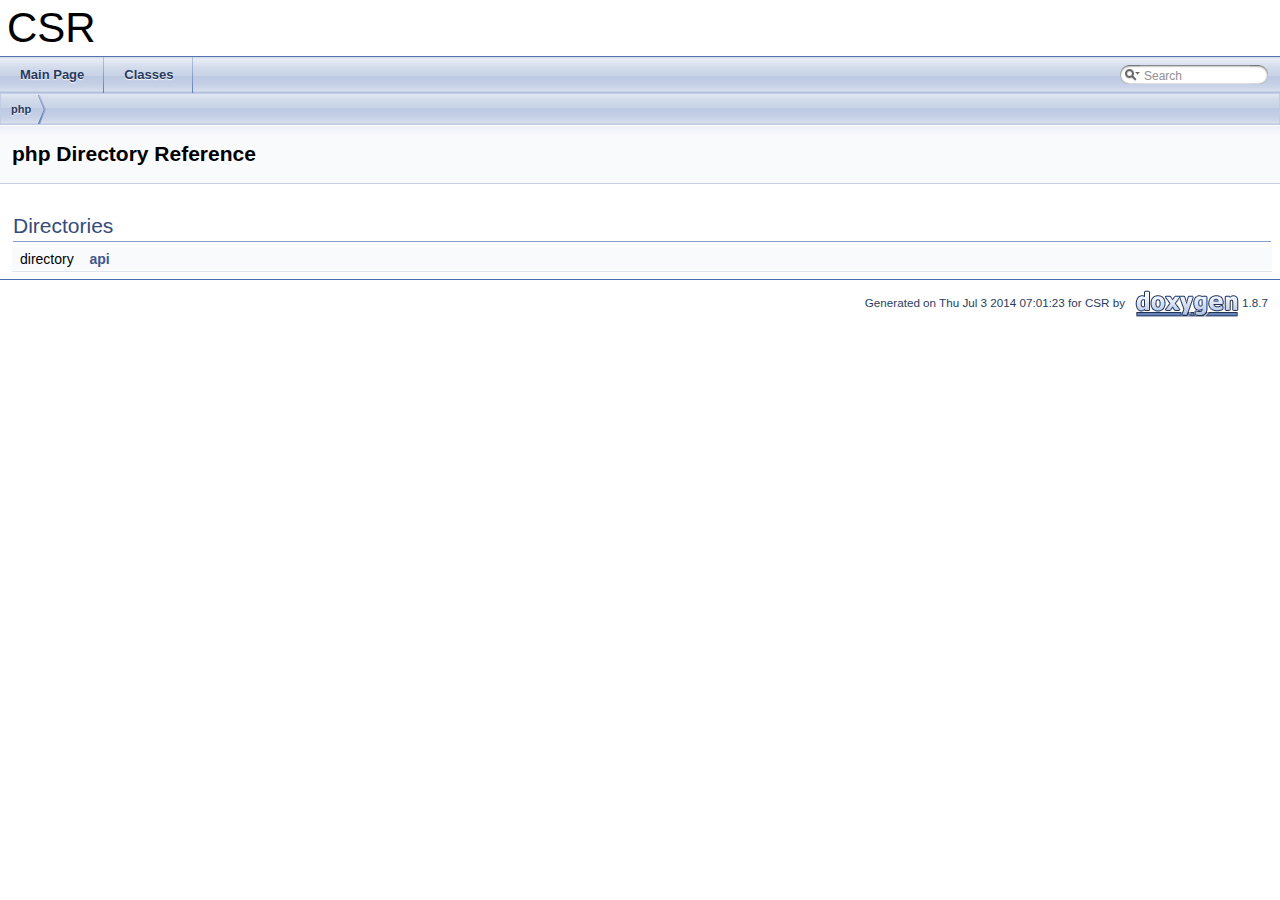
<file: www/_api/doc/dir_05194b7bb14e4bdbd759acf3e4294839.html>
<!DOCTYPE html PUBLIC "-//W3C//DTD XHTML 1.0 Transitional//EN" "http://www.w3.org/TR/xhtml1/DTD/xhtml1-transitional.dtd">
<html xmlns="http://www.w3.org/1999/xhtml">
<head>
<meta http-equiv="Content-Type" content="text/xhtml;charset=UTF-8"/>
<meta http-equiv="X-UA-Compatible" content="IE=9"/>
<meta name="generator" content="Doxygen 1.8.7"/>
<title>CSR: php Directory Reference</title>
<link href="tabs.css" rel="stylesheet" type="text/css"/>
<script type="text/javascript" src="jquery.js"></script>
<script type="text/javascript" src="dynsections.js"></script>
<link href="search/search.css" rel="stylesheet" type="text/css"/>
<script type="text/javascript" src="search/search.js"></script>
<script type="text/javascript">
  $(document).ready(function() { searchBox.OnSelectItem(0); });
</script>
<link href="doxygen.css" rel="stylesheet" type="text/css" />
</head>
<body>
<div id="top"><!-- do not remove this div, it is closed by doxygen! -->
<div id="titlearea">
<table cellspacing="0" cellpadding="0">
 <tbody>
 <tr style="height: 56px;">
  <td style="padding-left: 0.5em;">
   <div id="projectname">CSR
   </div>
  </td>
 </tr>
 </tbody>
</table>
</div>
<!-- end header part -->
<!-- Generated by Doxygen 1.8.7 -->
<script type="text/javascript">
var searchBox = new SearchBox("searchBox", "search",false,'Search');
</script>
  <div id="navrow1" class="tabs">
    <ul class="tablist">
      <li><a href="index.html"><span>Main&#160;Page</span></a></li>
      <li><a href="annotated.html"><span>Classes</span></a></li>
      <li>
        <div id="MSearchBox" class="MSearchBoxInactive">
        <span class="left">
          <img id="MSearchSelect" src="search/mag_sel.png"
               onmouseover="return searchBox.OnSearchSelectShow()"
               onmouseout="return searchBox.OnSearchSelectHide()"
               alt=""/>
          <input type="text" id="MSearchField" value="Search" accesskey="S"
               onfocus="searchBox.OnSearchFieldFocus(true)" 
               onblur="searchBox.OnSearchFieldFocus(false)" 
               onkeyup="searchBox.OnSearchFieldChange(event)"/>
          </span><span class="right">
            <a id="MSearchClose" href="javascript:searchBox.CloseResultsWindow()"><img id="MSearchCloseImg" border="0" src="search/close.png" alt=""/></a>
          </span>
        </div>
      </li>
    </ul>
  </div>
<!-- window showing the filter options -->
<div id="MSearchSelectWindow"
     onmouseover="return searchBox.OnSearchSelectShow()"
     onmouseout="return searchBox.OnSearchSelectHide()"
     onkeydown="return searchBox.OnSearchSelectKey(event)">
<a class="SelectItem" href="javascript:void(0)" onclick="searchBox.OnSelectItem(0)"><span class="SelectionMark">&#160;</span>All</a><a class="SelectItem" href="javascript:void(0)" onclick="searchBox.OnSelectItem(1)"><span class="SelectionMark">&#160;</span>Classes</a><a class="SelectItem" href="javascript:void(0)" onclick="searchBox.OnSelectItem(2)"><span class="SelectionMark">&#160;</span>Functions</a></div>

<!-- iframe showing the search results (closed by default) -->
<div id="MSearchResultsWindow">
<iframe src="javascript:void(0)" frameborder="0" 
        name="MSearchResults" id="MSearchResults">
</iframe>
</div>

<div id="nav-path" class="navpath">
  <ul>
<li class="navelem"><a class="el" href="dir_05194b7bb14e4bdbd759acf3e4294839.html">php</a></li>  </ul>
</div>
</div><!-- top -->
<div class="header">
  <div class="headertitle">
<div class="title">php Directory Reference</div>  </div>
</div><!--header-->
<div class="contents">
<table class="memberdecls">
<tr class="heading"><td colspan="2"><h2 class="groupheader"><a name="subdirs"></a>
Directories</h2></td></tr>
<tr class="memitem:dir_9e3fd1ba965607135b6bd534adaee7c8"><td class="memItemLeft" align="right" valign="top">directory &#160;</td><td class="memItemRight" valign="bottom"><a class="el" href="dir_9e3fd1ba965607135b6bd534adaee7c8.html">api</a></td></tr>
<tr class="separator:"><td class="memSeparator" colspan="2">&#160;</td></tr>
</table>
</div><!-- contents -->
<!-- start footer part -->
<hr class="footer"/><address class="footer"><small>
Generated on Thu Jul 3 2014 07:01:23 for CSR by &#160;<a href="http://www.doxygen.org/index.html">
<img class="footer" src="doxygen.png" alt="doxygen"/>
</a> 1.8.7
</small></address>
</body>
</html>
</file>
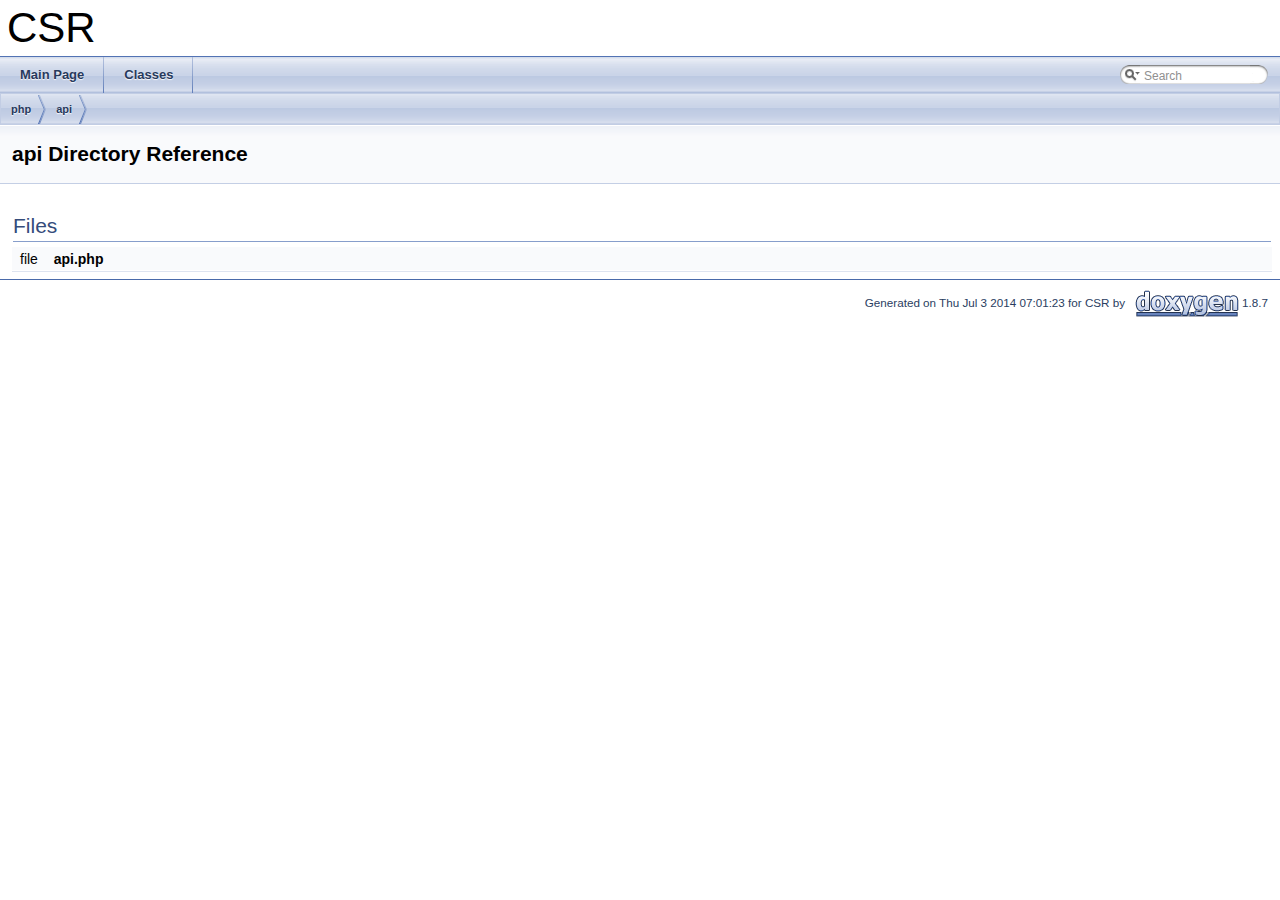
<file: www/_api/doc/dir_9e3fd1ba965607135b6bd534adaee7c8.html>
<!DOCTYPE html PUBLIC "-//W3C//DTD XHTML 1.0 Transitional//EN" "http://www.w3.org/TR/xhtml1/DTD/xhtml1-transitional.dtd">
<html xmlns="http://www.w3.org/1999/xhtml">
<head>
<meta http-equiv="Content-Type" content="text/xhtml;charset=UTF-8"/>
<meta http-equiv="X-UA-Compatible" content="IE=9"/>
<meta name="generator" content="Doxygen 1.8.7"/>
<title>CSR: php/api Directory Reference</title>
<link href="tabs.css" rel="stylesheet" type="text/css"/>
<script type="text/javascript" src="jquery.js"></script>
<script type="text/javascript" src="dynsections.js"></script>
<link href="search/search.css" rel="stylesheet" type="text/css"/>
<script type="text/javascript" src="search/search.js"></script>
<script type="text/javascript">
  $(document).ready(function() { searchBox.OnSelectItem(0); });
</script>
<link href="doxygen.css" rel="stylesheet" type="text/css" />
</head>
<body>
<div id="top"><!-- do not remove this div, it is closed by doxygen! -->
<div id="titlearea">
<table cellspacing="0" cellpadding="0">
 <tbody>
 <tr style="height: 56px;">
  <td style="padding-left: 0.5em;">
   <div id="projectname">CSR
   </div>
  </td>
 </tr>
 </tbody>
</table>
</div>
<!-- end header part -->
<!-- Generated by Doxygen 1.8.7 -->
<script type="text/javascript">
var searchBox = new SearchBox("searchBox", "search",false,'Search');
</script>
  <div id="navrow1" class="tabs">
    <ul class="tablist">
      <li><a href="index.html"><span>Main&#160;Page</span></a></li>
      <li><a href="annotated.html"><span>Classes</span></a></li>
      <li>
        <div id="MSearchBox" class="MSearchBoxInactive">
        <span class="left">
          <img id="MSearchSelect" src="search/mag_sel.png"
               onmouseover="return searchBox.OnSearchSelectShow()"
               onmouseout="return searchBox.OnSearchSelectHide()"
               alt=""/>
          <input type="text" id="MSearchField" value="Search" accesskey="S"
               onfocus="searchBox.OnSearchFieldFocus(true)" 
               onblur="searchBox.OnSearchFieldFocus(false)" 
               onkeyup="searchBox.OnSearchFieldChange(event)"/>
          </span><span class="right">
            <a id="MSearchClose" href="javascript:searchBox.CloseResultsWindow()"><img id="MSearchCloseImg" border="0" src="search/close.png" alt=""/></a>
          </span>
        </div>
      </li>
    </ul>
  </div>
<!-- window showing the filter options -->
<div id="MSearchSelectWindow"
     onmouseover="return searchBox.OnSearchSelectShow()"
     onmouseout="return searchBox.OnSearchSelectHide()"
     onkeydown="return searchBox.OnSearchSelectKey(event)">
<a class="SelectItem" href="javascript:void(0)" onclick="searchBox.OnSelectItem(0)"><span class="SelectionMark">&#160;</span>All</a><a class="SelectItem" href="javascript:void(0)" onclick="searchBox.OnSelectItem(1)"><span class="SelectionMark">&#160;</span>Classes</a><a class="SelectItem" href="javascript:void(0)" onclick="searchBox.OnSelectItem(2)"><span class="SelectionMark">&#160;</span>Functions</a></div>

<!-- iframe showing the search results (closed by default) -->
<div id="MSearchResultsWindow">
<iframe src="javascript:void(0)" frameborder="0" 
        name="MSearchResults" id="MSearchResults">
</iframe>
</div>

<div id="nav-path" class="navpath">
  <ul>
<li class="navelem"><a class="el" href="dir_05194b7bb14e4bdbd759acf3e4294839.html">php</a></li><li class="navelem"><a class="el" href="dir_9e3fd1ba965607135b6bd534adaee7c8.html">api</a></li>  </ul>
</div>
</div><!-- top -->
<div class="header">
  <div class="headertitle">
<div class="title">api Directory Reference</div>  </div>
</div><!--header-->
<div class="contents">
<table class="memberdecls">
<tr class="heading"><td colspan="2"><h2 class="groupheader"><a name="files"></a>
Files</h2></td></tr>
<tr class="memitem:api_8php"><td class="memItemLeft" align="right" valign="top">file &#160;</td><td class="memItemRight" valign="bottom"><b>api.php</b></td></tr>
<tr class="separator:"><td class="memSeparator" colspan="2">&#160;</td></tr>
</table>
</div><!-- contents -->
<!-- start footer part -->
<hr class="footer"/><address class="footer"><small>
Generated on Thu Jul 3 2014 07:01:23 for CSR by &#160;<a href="http://www.doxygen.org/index.html">
<img class="footer" src="doxygen.png" alt="doxygen"/>
</a> 1.8.7
</small></address>
</body>
</html>
</file>
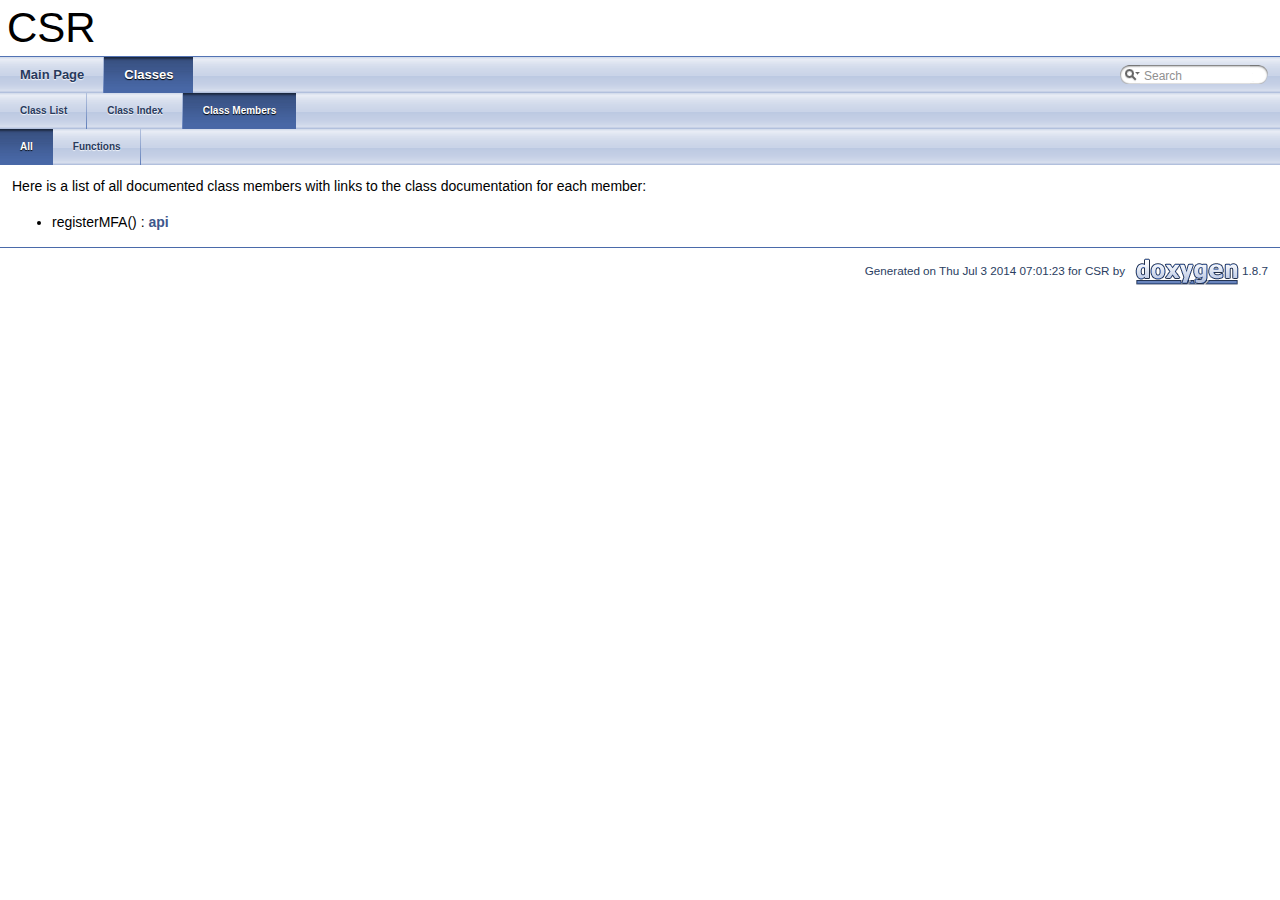
<file: www/_api/doc/functions.html>
<!DOCTYPE html PUBLIC "-//W3C//DTD XHTML 1.0 Transitional//EN" "http://www.w3.org/TR/xhtml1/DTD/xhtml1-transitional.dtd">
<html xmlns="http://www.w3.org/1999/xhtml">
<head>
<meta http-equiv="Content-Type" content="text/xhtml;charset=UTF-8"/>
<meta http-equiv="X-UA-Compatible" content="IE=9"/>
<meta name="generator" content="Doxygen 1.8.7"/>
<title>CSR: Class Members</title>
<link href="tabs.css" rel="stylesheet" type="text/css"/>
<script type="text/javascript" src="jquery.js"></script>
<script type="text/javascript" src="dynsections.js"></script>
<link href="search/search.css" rel="stylesheet" type="text/css"/>
<script type="text/javascript" src="search/search.js"></script>
<script type="text/javascript">
  $(document).ready(function() { searchBox.OnSelectItem(0); });
</script>
<link href="doxygen.css" rel="stylesheet" type="text/css" />
</head>
<body>
<div id="top"><!-- do not remove this div, it is closed by doxygen! -->
<div id="titlearea">
<table cellspacing="0" cellpadding="0">
 <tbody>
 <tr style="height: 56px;">
  <td style="padding-left: 0.5em;">
   <div id="projectname">CSR
   </div>
  </td>
 </tr>
 </tbody>
</table>
</div>
<!-- end header part -->
<!-- Generated by Doxygen 1.8.7 -->
<script type="text/javascript">
var searchBox = new SearchBox("searchBox", "search",false,'Search');
</script>
  <div id="navrow1" class="tabs">
    <ul class="tablist">
      <li><a href="index.html"><span>Main&#160;Page</span></a></li>
      <li class="current"><a href="annotated.html"><span>Classes</span></a></li>
      <li>
        <div id="MSearchBox" class="MSearchBoxInactive">
        <span class="left">
          <img id="MSearchSelect" src="search/mag_sel.png"
               onmouseover="return searchBox.OnSearchSelectShow()"
               onmouseout="return searchBox.OnSearchSelectHide()"
               alt=""/>
          <input type="text" id="MSearchField" value="Search" accesskey="S"
               onfocus="searchBox.OnSearchFieldFocus(true)" 
               onblur="searchBox.OnSearchFieldFocus(false)" 
               onkeyup="searchBox.OnSearchFieldChange(event)"/>
          </span><span class="right">
            <a id="MSearchClose" href="javascript:searchBox.CloseResultsWindow()"><img id="MSearchCloseImg" border="0" src="search/close.png" alt=""/></a>
          </span>
        </div>
      </li>
    </ul>
  </div>
  <div id="navrow2" class="tabs2">
    <ul class="tablist">
      <li><a href="annotated.html"><span>Class&#160;List</span></a></li>
      <li><a href="classes.html"><span>Class&#160;Index</span></a></li>
      <li class="current"><a href="functions.html"><span>Class&#160;Members</span></a></li>
    </ul>
  </div>
  <div id="navrow3" class="tabs2">
    <ul class="tablist">
      <li class="current"><a href="functions.html"><span>All</span></a></li>
      <li><a href="functions_func.html"><span>Functions</span></a></li>
    </ul>
  </div>
</div><!-- top -->
<!-- window showing the filter options -->
<div id="MSearchSelectWindow"
     onmouseover="return searchBox.OnSearchSelectShow()"
     onmouseout="return searchBox.OnSearchSelectHide()"
     onkeydown="return searchBox.OnSearchSelectKey(event)">
<a class="SelectItem" href="javascript:void(0)" onclick="searchBox.OnSelectItem(0)"><span class="SelectionMark">&#160;</span>All</a><a class="SelectItem" href="javascript:void(0)" onclick="searchBox.OnSelectItem(1)"><span class="SelectionMark">&#160;</span>Classes</a><a class="SelectItem" href="javascript:void(0)" onclick="searchBox.OnSelectItem(2)"><span class="SelectionMark">&#160;</span>Functions</a></div>

<!-- iframe showing the search results (closed by default) -->
<div id="MSearchResultsWindow">
<iframe src="javascript:void(0)" frameborder="0" 
        name="MSearchResults" id="MSearchResults">
</iframe>
</div>

<div class="contents">
<div class="textblock">Here is a list of all documented class members with links to the class documentation for each member:</div><ul>
<li>registerMFA()
: <a class="el" href="classapi.html#a2327c6ad35add83f01a64fe4f4568a2c">api</a>
</li>
</ul>
</div><!-- contents -->
<!-- start footer part -->
<hr class="footer"/><address class="footer"><small>
Generated on Thu Jul 3 2014 07:01:23 for CSR by &#160;<a href="http://www.doxygen.org/index.html">
<img class="footer" src="doxygen.png" alt="doxygen"/>
</a> 1.8.7
</small></address>
</body>
</html>
</file>
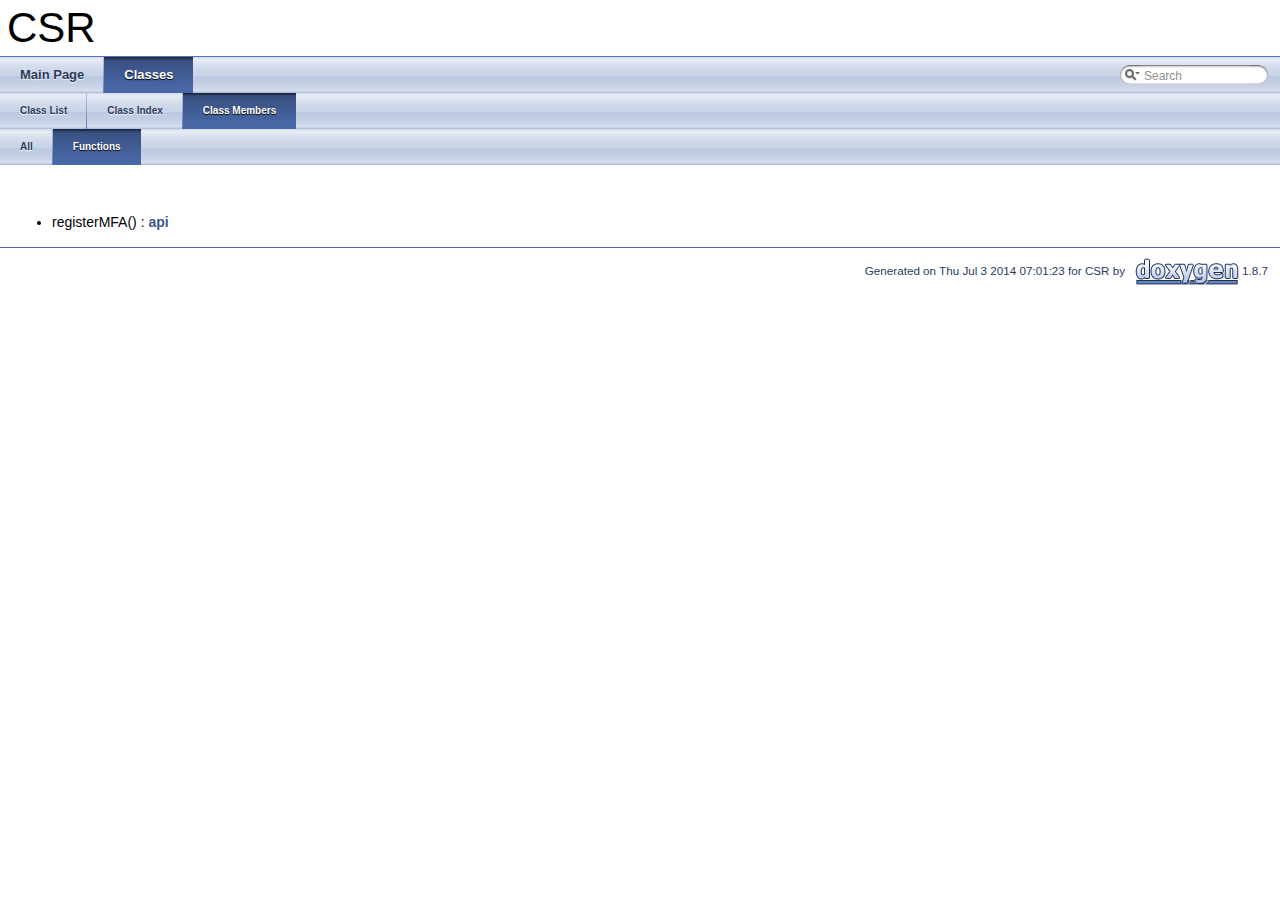
<file: www/_api/doc/functions_func.html>
<!DOCTYPE html PUBLIC "-//W3C//DTD XHTML 1.0 Transitional//EN" "http://www.w3.org/TR/xhtml1/DTD/xhtml1-transitional.dtd">
<html xmlns="http://www.w3.org/1999/xhtml">
<head>
<meta http-equiv="Content-Type" content="text/xhtml;charset=UTF-8"/>
<meta http-equiv="X-UA-Compatible" content="IE=9"/>
<meta name="generator" content="Doxygen 1.8.7"/>
<title>CSR: Class Members - Functions</title>
<link href="tabs.css" rel="stylesheet" type="text/css"/>
<script type="text/javascript" src="jquery.js"></script>
<script type="text/javascript" src="dynsections.js"></script>
<link href="search/search.css" rel="stylesheet" type="text/css"/>
<script type="text/javascript" src="search/search.js"></script>
<script type="text/javascript">
  $(document).ready(function() { searchBox.OnSelectItem(0); });
</script>
<link href="doxygen.css" rel="stylesheet" type="text/css" />
</head>
<body>
<div id="top"><!-- do not remove this div, it is closed by doxygen! -->
<div id="titlearea">
<table cellspacing="0" cellpadding="0">
 <tbody>
 <tr style="height: 56px;">
  <td style="padding-left: 0.5em;">
   <div id="projectname">CSR
   </div>
  </td>
 </tr>
 </tbody>
</table>
</div>
<!-- end header part -->
<!-- Generated by Doxygen 1.8.7 -->
<script type="text/javascript">
var searchBox = new SearchBox("searchBox", "search",false,'Search');
</script>
  <div id="navrow1" class="tabs">
    <ul class="tablist">
      <li><a href="index.html"><span>Main&#160;Page</span></a></li>
      <li class="current"><a href="annotated.html"><span>Classes</span></a></li>
      <li>
        <div id="MSearchBox" class="MSearchBoxInactive">
        <span class="left">
          <img id="MSearchSelect" src="search/mag_sel.png"
               onmouseover="return searchBox.OnSearchSelectShow()"
               onmouseout="return searchBox.OnSearchSelectHide()"
               alt=""/>
          <input type="text" id="MSearchField" value="Search" accesskey="S"
               onfocus="searchBox.OnSearchFieldFocus(true)" 
               onblur="searchBox.OnSearchFieldFocus(false)" 
               onkeyup="searchBox.OnSearchFieldChange(event)"/>
          </span><span class="right">
            <a id="MSearchClose" href="javascript:searchBox.CloseResultsWindow()"><img id="MSearchCloseImg" border="0" src="search/close.png" alt=""/></a>
          </span>
        </div>
      </li>
    </ul>
  </div>
  <div id="navrow2" class="tabs2">
    <ul class="tablist">
      <li><a href="annotated.html"><span>Class&#160;List</span></a></li>
      <li><a href="classes.html"><span>Class&#160;Index</span></a></li>
      <li class="current"><a href="functions.html"><span>Class&#160;Members</span></a></li>
    </ul>
  </div>
  <div id="navrow3" class="tabs2">
    <ul class="tablist">
      <li><a href="functions.html"><span>All</span></a></li>
      <li class="current"><a href="functions_func.html"><span>Functions</span></a></li>
    </ul>
  </div>
</div><!-- top -->
<!-- window showing the filter options -->
<div id="MSearchSelectWindow"
     onmouseover="return searchBox.OnSearchSelectShow()"
     onmouseout="return searchBox.OnSearchSelectHide()"
     onkeydown="return searchBox.OnSearchSelectKey(event)">
<a class="SelectItem" href="javascript:void(0)" onclick="searchBox.OnSelectItem(0)"><span class="SelectionMark">&#160;</span>All</a><a class="SelectItem" href="javascript:void(0)" onclick="searchBox.OnSelectItem(1)"><span class="SelectionMark">&#160;</span>Classes</a><a class="SelectItem" href="javascript:void(0)" onclick="searchBox.OnSelectItem(2)"><span class="SelectionMark">&#160;</span>Functions</a></div>

<!-- iframe showing the search results (closed by default) -->
<div id="MSearchResultsWindow">
<iframe src="javascript:void(0)" frameborder="0" 
        name="MSearchResults" id="MSearchResults">
</iframe>
</div>

<div class="contents">
&#160;<ul>
<li>registerMFA()
: <a class="el" href="classapi.html#a2327c6ad35add83f01a64fe4f4568a2c">api</a>
</li>
</ul>
</div><!-- contents -->
<!-- start footer part -->
<hr class="footer"/><address class="footer"><small>
Generated on Thu Jul 3 2014 07:01:23 for CSR by &#160;<a href="http://www.doxygen.org/index.html">
<img class="footer" src="doxygen.png" alt="doxygen"/>
</a> 1.8.7
</small></address>
</body>
</html>
</file>
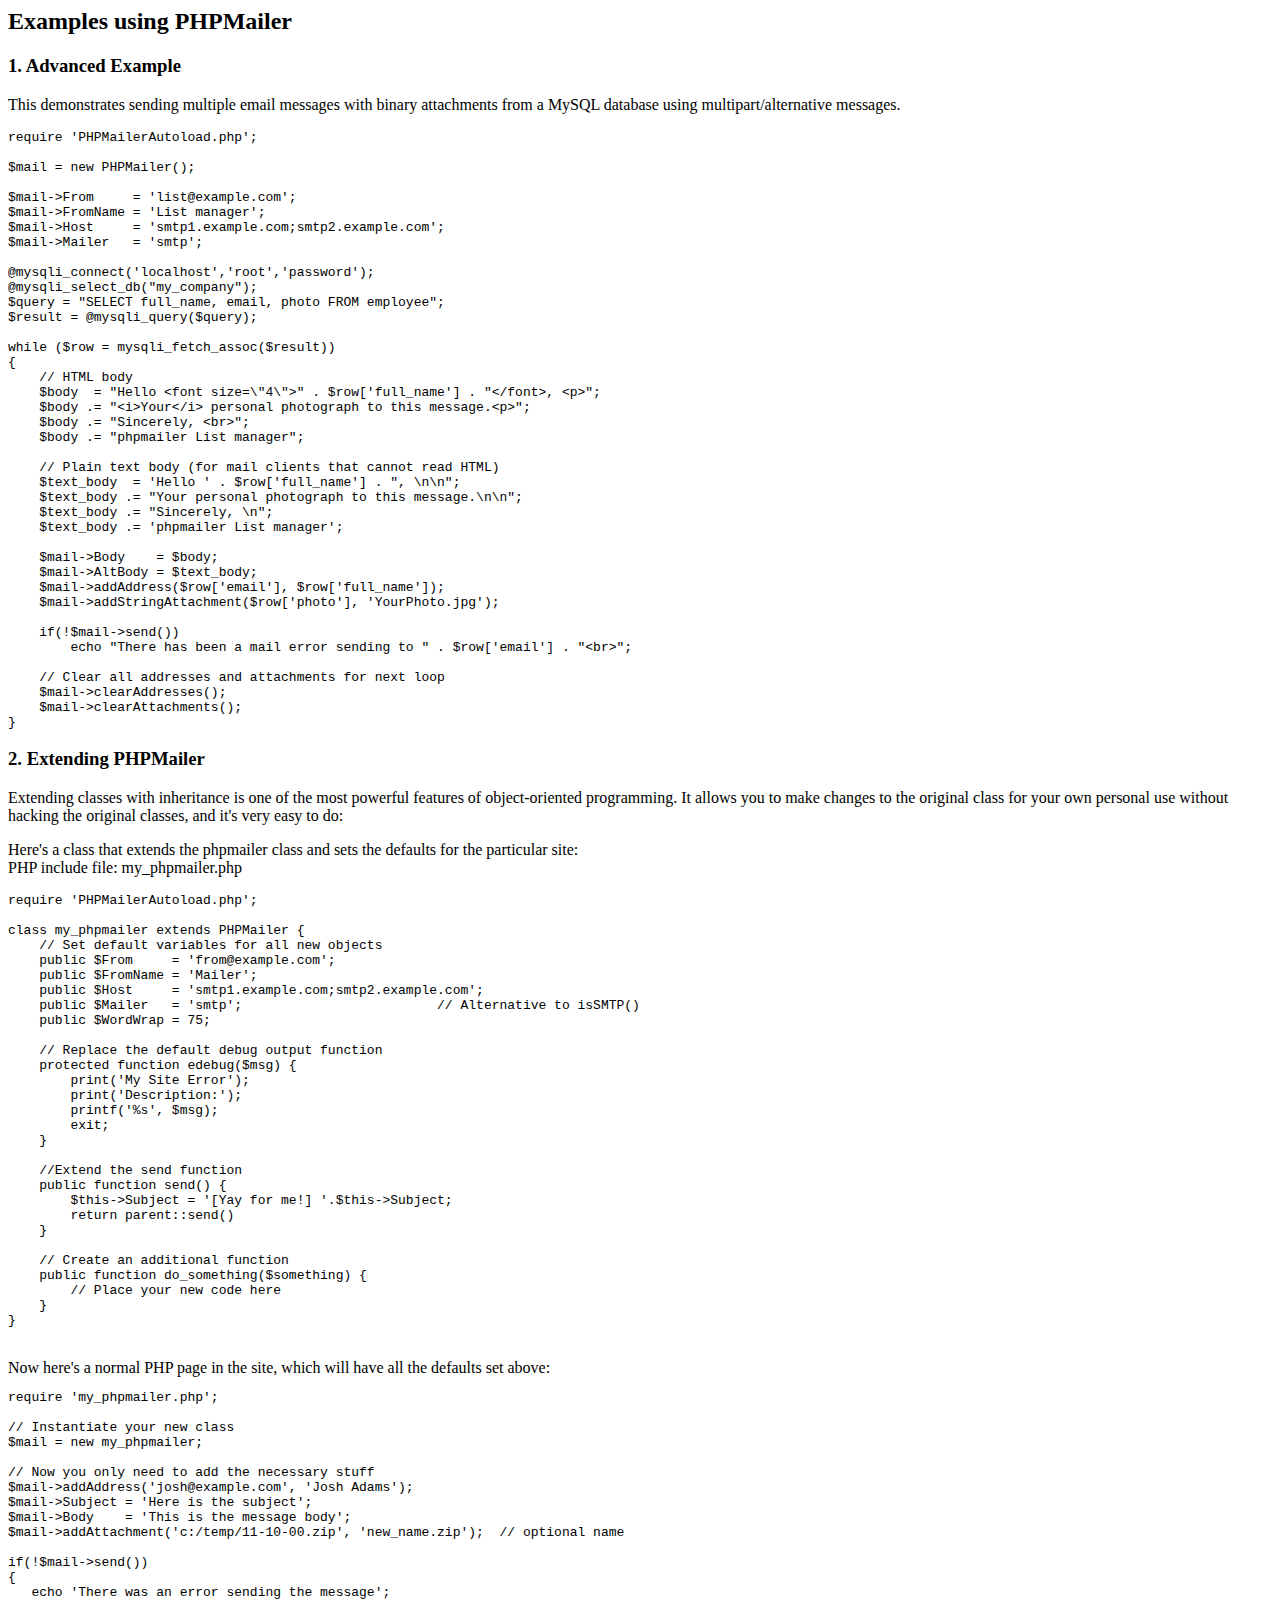
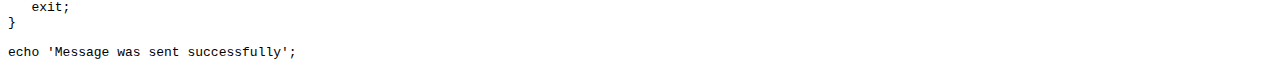
<file: php/lib/PHPMailer/docs/extending.html>
<html>
<head>
<title>Examples using phpmailer</title>
</head>

<body>

<h2>Examples using PHPMailer</h2>

<h3>1. Advanced Example</h3>
<p>

This demonstrates sending multiple email messages with binary attachments
from a MySQL database using multipart/alternative messages.<p>

<pre>
require 'PHPMailerAutoload.php';

$mail = new PHPMailer();

$mail->From     = 'list@example.com';
$mail->FromName = 'List manager';
$mail->Host     = 'smtp1.example.com;smtp2.example.com';
$mail->Mailer   = 'smtp';

@mysqli_connect('localhost','root','password');
@mysqli_select_db("my_company");
$query = "SELECT full_name, email, photo FROM employee";
$result = @mysqli_query($query);

while ($row = mysqli_fetch_assoc($result))
{
    // HTML body
    $body  = "Hello &lt;font size=\"4\"&gt;" . $row['full_name'] . "&lt;/font&gt;, &lt;p&gt;";
    $body .= "&lt;i&gt;Your&lt;/i&gt; personal photograph to this message.&lt;p&gt;";
    $body .= "Sincerely, &lt;br&gt;";
    $body .= "phpmailer List manager";

    // Plain text body (for mail clients that cannot read HTML)
    $text_body  = 'Hello ' . $row['full_name'] . ", \n\n";
    $text_body .= "Your personal photograph to this message.\n\n";
    $text_body .= "Sincerely, \n";
    $text_body .= 'phpmailer List manager';

    $mail->Body    = $body;
    $mail->AltBody = $text_body;
    $mail->addAddress($row['email'], $row['full_name']);
    $mail->addStringAttachment($row['photo'], 'YourPhoto.jpg');

    if(!$mail->send())
        echo "There has been a mail error sending to " . $row['email'] . "&lt;br&gt;";

    // Clear all addresses and attachments for next loop
    $mail->clearAddresses();
    $mail->clearAttachments();
}
</pre>
<p>

<h3>2. Extending PHPMailer</h3>
<p>

Extending classes with inheritance is one of the most
powerful features of object-oriented programming. It allows you to make changes to the
original class for your own personal use without hacking the original
classes, and it's very easy to do:

<p>
Here's a class that extends the phpmailer class and sets the defaults
for the particular site:<br>
PHP include file: my_phpmailer.php
<p>

<pre>
require 'PHPMailerAutoload.php';

class my_phpmailer extends PHPMailer {
    // Set default variables for all new objects
    public $From     = 'from@example.com';
    public $FromName = 'Mailer';
    public $Host     = 'smtp1.example.com;smtp2.example.com';
    public $Mailer   = 'smtp';                         // Alternative to isSMTP()
    public $WordWrap = 75;

    // Replace the default debug output function
    protected function edebug($msg) {
        print('My Site Error');
        print('Description:');
        printf('%s', $msg);
        exit;
    }

    //Extend the send function
    public function send() {
        $this->Subject = '[Yay for me!] '.$this->Subject;
        return parent::send()
    }

    // Create an additional function
    public function do_something($something) {
        // Place your new code here
    }
}
</pre>
<br>
Now here's a normal PHP page in the site, which will have all the defaults set above:<br>

<pre>
require 'my_phpmailer.php';

// Instantiate your new class
$mail = new my_phpmailer;

// Now you only need to add the necessary stuff
$mail->addAddress('josh@example.com', 'Josh Adams');
$mail->Subject = 'Here is the subject';
$mail->Body    = 'This is the message body';
$mail->addAttachment('c:/temp/11-10-00.zip', 'new_name.zip');  // optional name

if(!$mail->send())
{
   echo 'There was an error sending the message';
   exit;
}

echo 'Message was sent successfully';
</pre>
</body>
</html>
</file>
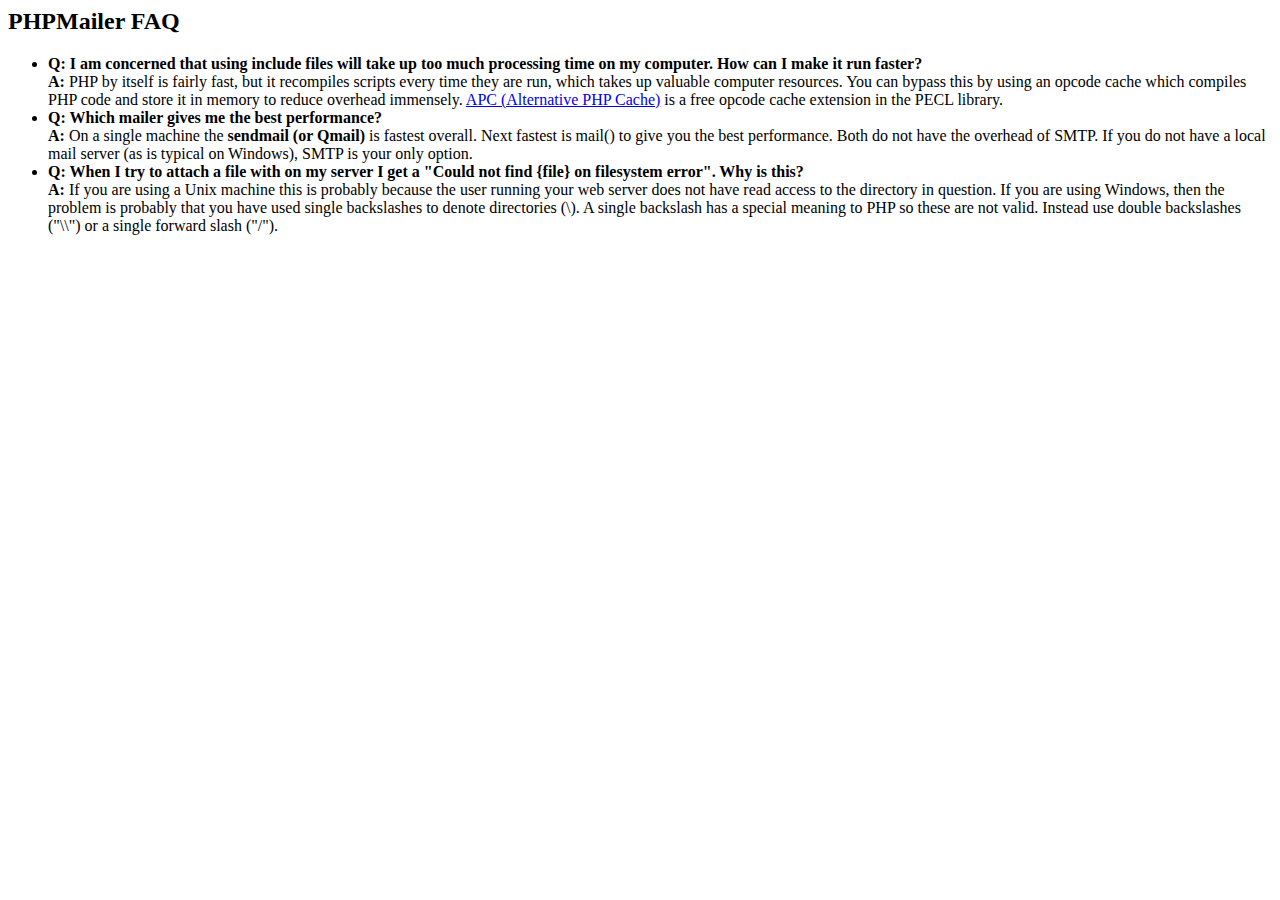
<file: php/lib/PHPMailer/docs/faq.html>
﻿<html>
<head>
<title>PHPMailer FAQ</title>
</head>
<body>
<h2>PHPMailer FAQ</h2>
<ul>
    <li><strong>Q: I am concerned that using include files will take up too much
    processing time on my computer. How can I make it run faster?</strong><br>
    <strong>A:</strong> PHP by itself is fairly fast, but it recompiles scripts every time they are run, which takes up valuable
    computer resources. You can bypass this by using an opcode cache which compiles
    PHP code and store it in memory to reduce overhead immensely. <a href="http://www.php.net/apc/">APC
    (Alternative PHP Cache)</a> is a free opcode cache extension in the PECL library.</li>
    <li><strong>Q: Which mailer gives me the best performance?</strong><br>
    <strong>A:</strong> On a single machine the <strong>sendmail (or Qmail)</strong> is fastest overall.
    Next fastest is mail() to give you the best performance. Both do not have the overhead of SMTP.
    If you do not have a local mail server (as is typical on Windows), SMTP is your only option.</li>
    <li><strong>Q: When I try to attach a file with on my server I get a
    "Could not find {file} on filesystem error". Why is this?</strong><br>
    <strong>A:</strong> If you are using a Unix machine this is probably because the user
    running your web server does not have read access to the directory in question. If you are using Windows,
    then the problem is probably that you have used single backslashes to denote directories (\).
    A single backslash has a special meaning to PHP so these are not
    valid. Instead use double backslashes ("\\") or a single forward
    slash ("/").</li>
</ul>
</body>
</html>
</file>
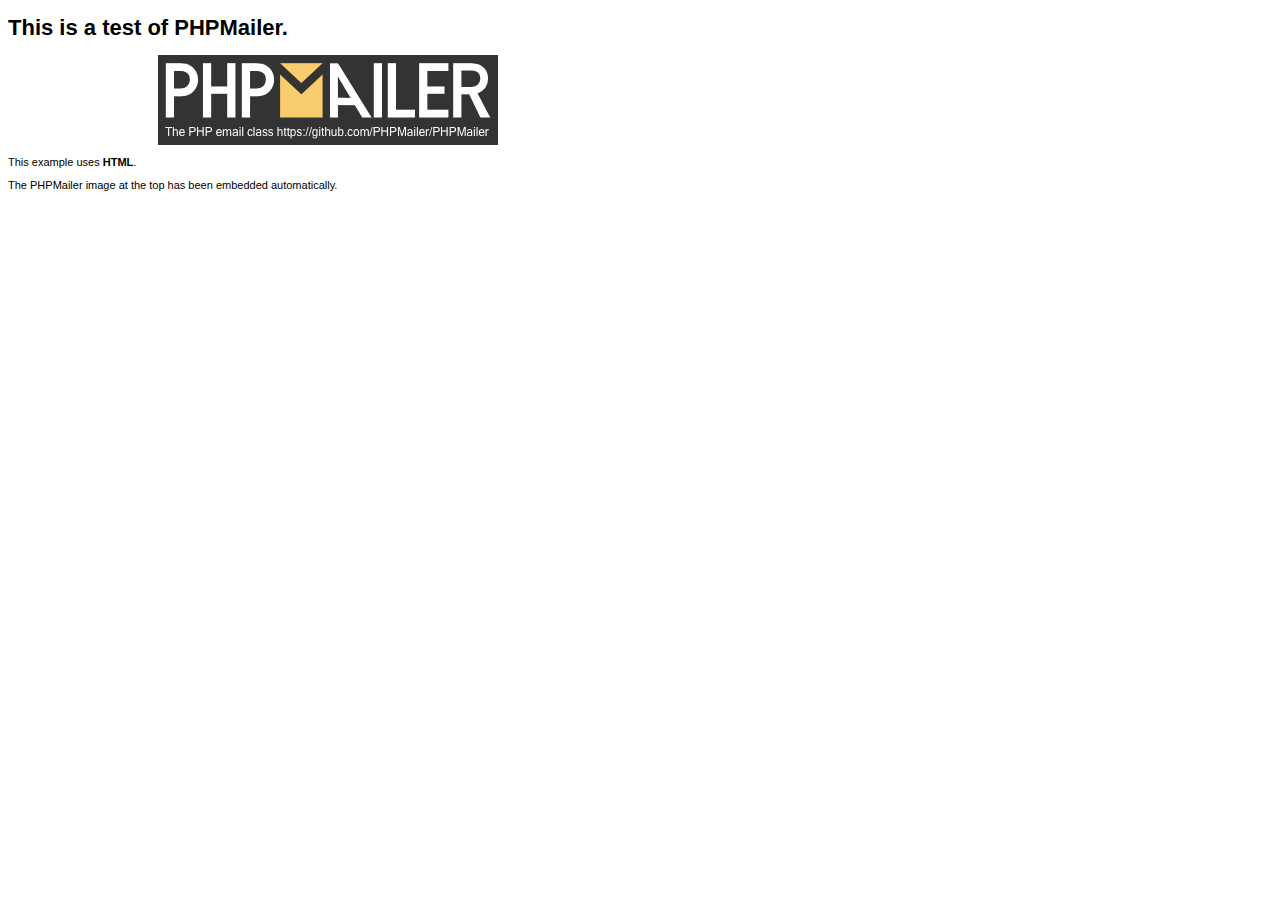
<file: php/lib/PHPMailer/examples/contents.html>
<!DOCTYPE HTML PUBLIC "-//W3C//DTD HTML 4.01 Transitional//EN" "http://www.w3.org/TR/html4/loose.dtd">
<html>
<head>
  <meta http-equiv="Content-Type" content="text/html; charset=utf-8">
  <title>PHPMailer Test</title>
</head>
<body>
  <div style="width: 640px; font-family: Arial, Helvetica, sans-serif; font-size: 11px;">
    <h1>This is a test of PHPMailer.</h1>
    <div align="center">
      <a href="https://github.com/PHPMailer/PHPMailer/"><img src="images/phpmailer.png" height="90" width="340" alt="PHPMailer rocks"></a>
    </div>
    <p>This example uses <strong>HTML</strong>.</p>
    <p>The PHPMailer image at the top has been embedded automatically.</p>
  </div>
</body>
</html>
</file>
<file: www/_api/doc/tabs.css>
.tabs, .tabs2, .tabs3 {
    background-image: url('tab_b.png');
    width: 100%;
    z-index: 101;
    font-size: 13px;
    font-family: 'Lucida Grande',Geneva,Helvetica,Arial,sans-serif;
}

.tabs2 {
    font-size: 10px;
}
.tabs3 {
    font-size: 9px;
}

.tablist {
    margin: 0;
    padding: 0;
    display: table;
}

.tablist li {
    float: left;
    display: table-cell;
    background-image: url('tab_b.png');
    line-height: 36px;
    list-style: none;
}

.tablist a {
    display: block;
    padding: 0 20px;
    font-weight: bold;
    background-image:url('tab_s.png');
    background-repeat:no-repeat;
    background-position:right;
    color: #283A5D;
    text-shadow: 0px 1px 1px rgba(255, 255, 255, 0.9);
    text-decoration: none;
    outline: none;
}

.tabs3 .tablist a {
    padding: 0 10px;
}

.tablist a:hover {
    background-image: url('tab_h.png');
    background-repeat:repeat-x;
    color: #fff;
    text-shadow: 0px 1px 1px rgba(0, 0, 0, 1.0);
    text-decoration: none;
}

.tablist li.current a {
    background-image: url('tab_a.png');
    background-repeat:repeat-x;
    color: #fff;
    text-shadow: 0px 1px 1px rgba(0, 0, 0, 1.0);
}
</file>
<file: www/_api/doc/search/search.css>
/*---------------- Search Box */

#FSearchBox {
    float: left;
}

#MSearchBox {
    white-space : nowrap;
    position: absolute;
    float: none;
    display: inline;
    margin-top: 8px;
    right: 0px;
    width: 170px;
    z-index: 102;
    background-color: white;
}

#MSearchBox .left
{
    display:block;
    position:absolute;
    left:10px;
    width:20px;
    height:19px;
    background:url('search_l.png') no-repeat;
    background-position:right;
}

#MSearchSelect {
    display:block;
    position:absolute;
    width:20px;
    height:19px;
}

.left #MSearchSelect {
    left:4px;
}

.right #MSearchSelect {
    right:5px;
}

#MSearchField {
    display:block;
    position:absolute;
    height:19px;
    background:url('search_m.png') repeat-x;
    border:none;
    width:111px;
    margin-left:20px;
    padding-left:4px;
    color: #909090;
    outline: none;
    font: 9pt Arial, Verdana, sans-serif;
}

#FSearchBox #MSearchField {
    margin-left:15px;
}

#MSearchBox .right {
    display:block;
    position:absolute;
    right:10px;
    top:0px;
    width:20px;
    height:19px;
    background:url('search_r.png') no-repeat;
    background-position:left;
}

#MSearchClose {
    display: none;
    position: absolute;
    top: 4px;
    background : none;
    border: none;
    margin: 0px 4px 0px 0px;
    padding: 0px 0px;
    outline: none;
}

.left #MSearchClose {
    left: 6px;
}

.right #MSearchClose {
    right: 2px;
}

.MSearchBoxActive #MSearchField {
    color: #000000;
}

/*---------------- Search filter selection */

#MSearchSelectWindow {
    display: none;
    position: absolute;
    left: 0; top: 0;
    border: 1px solid #90A5CE;
    background-color: #F9FAFC;
    z-index: 1;
    padding-top: 4px;
    padding-bottom: 4px;
    -moz-border-radius: 4px;
    -webkit-border-top-left-radius: 4px;
    -webkit-border-top-right-radius: 4px;
    -webkit-border-bottom-left-radius: 4px;
    -webkit-border-bottom-right-radius: 4px;
    -webkit-box-shadow: 5px 5px 5px rgba(0, 0, 0, 0.15);
}

.SelectItem {
    font: 8pt Arial, Verdana, sans-serif;
    padding-left:  2px;
    padding-right: 12px;
    border: 0px;
}

span.SelectionMark {
    margin-right: 4px;
    font-family: monospace;
    outline-style: none;
    text-decoration: none;
}

a.SelectItem {
    display: block;
    outline-style: none;
    color: #000000; 
    text-decoration: none;
    padding-left:   6px;
    padding-right: 12px;
}

a.SelectItem:focus,
a.SelectItem:active {
    color: #000000; 
    outline-style: none;
    text-decoration: none;
}

a.SelectItem:hover {
    color: #FFFFFF;
    background-color: #3D578C;
    outline-style: none;
    text-decoration: none;
    cursor: pointer;
    display: block;
}

/*---------------- Search results window */

iframe#MSearchResults {
    width: 60ex;
    height: 15em;
}

#MSearchResultsWindow {
    display: none;
    position: absolute;
    left: 0; top: 0;
    border: 1px solid #000;
    background-color: #EEF1F7;
}

/* ----------------------------------- */


#SRIndex {
    clear:both; 
    padding-bottom: 15px;
}

.SREntry {
    font-size: 10pt;
    padding-left: 1ex;
}

.SRPage .SREntry {
    font-size: 8pt;
    padding: 1px 5px;
}

body.SRPage {
    margin: 5px 2px;
}

.SRChildren {
    padding-left: 3ex; padding-bottom: .5em 
}

.SRPage .SRChildren {
    display: none;
}

.SRSymbol {
    font-weight: bold; 
    color: #425E97;
    font-family: Arial, Verdana, sans-serif;
    text-decoration: none;
    outline: none;
}

a.SRScope {
    display: block;
    color: #425E97; 
    font-family: Arial, Verdana, sans-serif;
    text-decoration: none;
    outline: none;
}

a.SRSymbol:focus, a.SRSymbol:active,
a.SRScope:focus, a.SRScope:active {
    text-decoration: underline;
}

span.SRScope {
    padding-left: 4px;
}

.SRPage .SRStatus {
    padding: 2px 5px;
    font-size: 8pt;
    font-style: italic;
}

.SRResult {
    display: none;
}

DIV.searchresults {
    margin-left: 10px;
    margin-right: 10px;
}

/*---------------- External search page results */

.searchresult {
    background-color: #F0F3F8;
}

.pages b {
   color: white;
   padding: 5px 5px 3px 5px;
   background-image: url("../tab_a.png");
   background-repeat: repeat-x;
   text-shadow: 0 1px 1px #000000;
}

.pages {
    line-height: 17px;
    margin-left: 4px;
    text-decoration: none;
}

.hl {
    font-weight: bold;
}

#searchresults {
    margin-bottom: 20px;
}

.searchpages {
    margin-top: 10px;
}
</file>
<file: www/_api/doc/doxygen.css>
/* The standard CSS for doxygen 1.8.7 */

body, table, div, p, dl {
	font: 400 14px/22px Roboto,sans-serif;
}

/* @group Heading Levels */

h1.groupheader {
	font-size: 150%;
}

.title {
	font: 400 14px/28px Roboto,sans-serif;
	font-size: 150%;
	font-weight: bold;
	margin: 10px 2px;
}

h2.groupheader {
	border-bottom: 1px solid #879ECB;
	color: #354C7B;
	font-size: 150%;
	font-weight: normal;
	margin-top: 1.75em;
	padding-top: 8px;
	padding-bottom: 4px;
	width: 100%;
}

h3.groupheader {
	font-size: 100%;
}

h1, h2, h3, h4, h5, h6 {
	-webkit-transition: text-shadow 0.5s linear;
	-moz-transition: text-shadow 0.5s linear;
	-ms-transition: text-shadow 0.5s linear;
	-o-transition: text-shadow 0.5s linear;
	transition: text-shadow 0.5s linear;
	margin-right: 15px;
}

h1.glow, h2.glow, h3.glow, h4.glow, h5.glow, h6.glow {
	text-shadow: 0 0 15px cyan;
}

dt {
	font-weight: bold;
}

div.multicol {
	-moz-column-gap: 1em;
	-webkit-column-gap: 1em;
	-moz-column-count: 3;
	-webkit-column-count: 3;
}

p.startli, p.startdd {
	margin-top: 2px;
}

p.starttd {
	margin-top: 0px;
}

p.endli {
	margin-bottom: 0px;
}

p.enddd {
	margin-bottom: 4px;
}

p.endtd {
	margin-bottom: 2px;
}

/* @end */

caption {
	font-weight: bold;
}

span.legend {
        font-size: 70%;
        text-align: center;
}

h3.version {
        font-size: 90%;
        text-align: center;
}

div.qindex, div.navtab{
	background-color: #EBEFF6;
	border: 1px solid #A3B4D7;
	text-align: center;
}

div.qindex, div.navpath {
	width: 100%;
	line-height: 140%;
}

div.navtab {
	margin-right: 15px;
}

/* @group Link Styling */

a {
	color: #3D578C;
	font-weight: normal;
	text-decoration: none;
}

.contents a:visited {
	color: #4665A2;
}

a:hover {
	text-decoration: underline;
}

a.qindex {
	font-weight: bold;
}

a.qindexHL {
	font-weight: bold;
	background-color: #9CAFD4;
	color: #ffffff;
	border: 1px double #869DCA;
}

.contents a.qindexHL:visited {
        color: #ffffff;
}

a.el {
	font-weight: bold;
}

a.elRef {
}

a.code, a.code:visited, a.line, a.line:visited {
	color: #4665A2; 
}

a.codeRef, a.codeRef:visited, a.lineRef, a.lineRef:visited {
	color: #4665A2; 
}

/* @end */

dl.el {
	margin-left: -1cm;
}

pre.fragment {
        border: 1px solid #C4CFE5;
        background-color: #FBFCFD;
        padding: 4px 6px;
        margin: 4px 8px 4px 2px;
        overflow: auto;
        word-wrap: break-word;
        font-size:  9pt;
        line-height: 125%;
        font-family: monospace, fixed;
        font-size: 105%;
}

div.fragment {
        padding: 4px 6px;
        margin: 4px 8px 4px 2px;
	background-color: #FBFCFD;
	border: 1px solid #C4CFE5;
}

div.line {
	font-family: monospace, fixed;
        font-size: 13px;
	min-height: 13px;
	line-height: 1.0;
	text-wrap: unrestricted;
	white-space: -moz-pre-wrap; /* Moz */
	white-space: -pre-wrap;     /* Opera 4-6 */
	white-space: -o-pre-wrap;   /* Opera 7 */
	white-space: pre-wrap;      /* CSS3  */
	word-wrap: break-word;      /* IE 5.5+ */
	text-indent: -53px;
	padding-left: 53px;
	padding-bottom: 0px;
	margin: 0px;
	-webkit-transition-property: background-color, box-shadow;
	-webkit-transition-duration: 0.5s;
	-moz-transition-property: background-color, box-shadow;
	-moz-transition-duration: 0.5s;
	-ms-transition-property: background-color, box-shadow;
	-ms-transition-duration: 0.5s;
	-o-transition-property: background-color, box-shadow;
	-o-transition-duration: 0.5s;
	transition-property: background-color, box-shadow;
	transition-duration: 0.5s;
}

div.line.glow {
	background-color: cyan;
	box-shadow: 0 0 10px cyan;
}


span.lineno {
	padding-right: 4px;
	text-align: right;
	border-right: 2px solid #0F0;
	background-color: #E8E8E8;
        white-space: pre;
}
span.lineno a {
	background-color: #D8D8D8;
}

span.lineno a:hover {
	background-color: #C8C8C8;
}

div.ah {
	background-color: black;
	font-weight: bold;
	color: #ffffff;
	margin-bottom: 3px;
	margin-top: 3px;
	padding: 0.2em;
	border: solid thin #333;
	border-radius: 0.5em;
	-webkit-border-radius: .5em;
	-moz-border-radius: .5em;
	box-shadow: 2px 2px 3px #999;
	-webkit-box-shadow: 2px 2px 3px #999;
	-moz-box-shadow: rgba(0, 0, 0, 0.15) 2px 2px 2px;
	background-image: -webkit-gradient(linear, left top, left bottom, from(#eee), to(#000),color-stop(0.3, #444));
	background-image: -moz-linear-gradient(center top, #eee 0%, #444 40%, #000);
}

div.groupHeader {
	margin-left: 16px;
	margin-top: 12px;
	font-weight: bold;
}

div.groupText {
	margin-left: 16px;
	font-style: italic;
}

body {
	background-color: white;
	color: black;
        margin: 0;
}

div.contents {
	margin-top: 10px;
	margin-left: 12px;
	margin-right: 8px;
}

td.indexkey {
	background-color: #EBEFF6;
	font-weight: bold;
	border: 1px solid #C4CFE5;
	margin: 2px 0px 2px 0;
	padding: 2px 10px;
        white-space: nowrap;
        vertical-align: top;
}

td.indexvalue {
	background-color: #EBEFF6;
	border: 1px solid #C4CFE5;
	padding: 2px 10px;
	margin: 2px 0px;
}

tr.memlist {
	background-color: #EEF1F7;
}

p.formulaDsp {
	text-align: center;
}

img.formulaDsp {
	
}

img.formulaInl {
	vertical-align: middle;
}

div.center {
	text-align: center;
        margin-top: 0px;
        margin-bottom: 0px;
        padding: 0px;
}

div.center img {
	border: 0px;
}

address.footer {
	text-align: right;
	padding-right: 12px;
}

img.footer {
	border: 0px;
	vertical-align: middle;
}

/* @group Code Colorization */

span.keyword {
	color: #008000
}

span.keywordtype {
	color: #604020
}

span.keywordflow {
	color: #e08000
}

span.comment {
	color: #800000
}

span.preprocessor {
	color: #806020
}

span.stringliteral {
	color: #002080
}

span.charliteral {
	color: #008080
}

span.vhdldigit { 
	color: #ff00ff 
}

span.vhdlchar { 
	color: #000000 
}

span.vhdlkeyword { 
	color: #700070 
}

span.vhdllogic { 
	color: #ff0000 
}

blockquote {
        background-color: #F7F8FB;
        border-left: 2px solid #9CAFD4;
        margin: 0 24px 0 4px;
        padding: 0 12px 0 16px;
}

/* @end */

/*
.search {
	color: #003399;
	font-weight: bold;
}

form.search {
	margin-bottom: 0px;
	margin-top: 0px;
}

input.search {
	font-size: 75%;
	color: #000080;
	font-weight: normal;
	background-color: #e8eef2;
}
*/

td.tiny {
	font-size: 75%;
}

.dirtab {
	padding: 4px;
	border-collapse: collapse;
	border: 1px solid #A3B4D7;
}

th.dirtab {
	background: #EBEFF6;
	font-weight: bold;
}

hr {
	height: 0px;
	border: none;
	border-top: 1px solid #4A6AAA;
}

hr.footer {
	height: 1px;
}

/* @group Member Descriptions */

table.memberdecls {
	border-spacing: 0px;
	padding: 0px;
}

.memberdecls td, .fieldtable tr {
	-webkit-transition-property: background-color, box-shadow;
	-webkit-transition-duration: 0.5s;
	-moz-transition-property: background-color, box-shadow;
	-moz-transition-duration: 0.5s;
	-ms-transition-property: background-color, box-shadow;
	-ms-transition-duration: 0.5s;
	-o-transition-property: background-color, box-shadow;
	-o-transition-duration: 0.5s;
	transition-property: background-color, box-shadow;
	transition-duration: 0.5s;
}

.memberdecls td.glow, .fieldtable tr.glow {
	background-color: cyan;
	box-shadow: 0 0 15px cyan;
}

.mdescLeft, .mdescRight,
.memItemLeft, .memItemRight,
.memTemplItemLeft, .memTemplItemRight, .memTemplParams {
	background-color: #F9FAFC;
	border: none;
	margin: 4px;
	padding: 1px 0 0 8px;
}

.mdescLeft, .mdescRight {
	padding: 0px 8px 4px 8px;
	color: #555;
}

.memSeparator {
        border-bottom: 1px solid #DEE4F0;
        line-height: 1px;
        margin: 0px;
        padding: 0px;
}

.memItemLeft, .memTemplItemLeft {
        white-space: nowrap;
}

.memItemRight {
	width: 100%;
}

.memTemplParams {
	color: #4665A2;
        white-space: nowrap;
	font-size: 80%;
}

/* @end */

/* @group Member Details */

/* Styles for detailed member documentation */

.memtemplate {
	font-size: 80%;
	color: #4665A2;
	font-weight: normal;
	margin-left: 9px;
}

.memnav {
	background-color: #EBEFF6;
	border: 1px solid #A3B4D7;
	text-align: center;
	margin: 2px;
	margin-right: 15px;
	padding: 2px;
}

.mempage {
	width: 100%;
}

.memitem {
	padding: 0;
	margin-bottom: 10px;
	margin-right: 5px;
        -webkit-transition: box-shadow 0.5s linear;
        -moz-transition: box-shadow 0.5s linear;
        -ms-transition: box-shadow 0.5s linear;
        -o-transition: box-shadow 0.5s linear;
        transition: box-shadow 0.5s linear;
        display: table !important;
        width: 100%;
}

.memitem.glow {
         box-shadow: 0 0 15px cyan;
}

.memname {
        font-weight: bold;
        margin-left: 6px;
}

.memname td {
	vertical-align: bottom;
}

.memproto, dl.reflist dt {
        border-top: 1px solid #A8B8D9;
        border-left: 1px solid #A8B8D9;
        border-right: 1px solid #A8B8D9;
        padding: 6px 0px 6px 0px;
        color: #253555;
        font-weight: bold;
        text-shadow: 0px 1px 1px rgba(255, 255, 255, 0.9);
        background-image:url('nav_f.png');
        background-repeat:repeat-x;
        background-color: #E2E8F2;
        /* opera specific markup */
        box-shadow: 5px 5px 5px rgba(0, 0, 0, 0.15);
        border-top-right-radius: 4px;
        border-top-left-radius: 4px;
        /* firefox specific markup */
        -moz-box-shadow: rgba(0, 0, 0, 0.15) 5px 5px 5px;
        -moz-border-radius-topright: 4px;
        -moz-border-radius-topleft: 4px;
        /* webkit specific markup */
        -webkit-box-shadow: 5px 5px 5px rgba(0, 0, 0, 0.15);
        -webkit-border-top-right-radius: 4px;
        -webkit-border-top-left-radius: 4px;

}

.memdoc, dl.reflist dd {
        border-bottom: 1px solid #A8B8D9;      
        border-left: 1px solid #A8B8D9;      
        border-right: 1px solid #A8B8D9; 
        padding: 6px 10px 2px 10px;
        background-color: #FBFCFD;
        border-top-width: 0;
        background-image:url('nav_g.png');
        background-repeat:repeat-x;
        background-color: #FFFFFF;
        /* opera specific markup */
        border-bottom-left-radius: 4px;
        border-bottom-right-radius: 4px;
        box-shadow: 5px 5px 5px rgba(0, 0, 0, 0.15);
        /* firefox specific markup */
        -moz-border-radius-bottomleft: 4px;
        -moz-border-radius-bottomright: 4px;
        -moz-box-shadow: rgba(0, 0, 0, 0.15) 5px 5px 5px;
        /* webkit specific markup */
        -webkit-border-bottom-left-radius: 4px;
        -webkit-border-bottom-right-radius: 4px;
        -webkit-box-shadow: 5px 5px 5px rgba(0, 0, 0, 0.15);
}

dl.reflist dt {
        padding: 5px;
}

dl.reflist dd {
        margin: 0px 0px 10px 0px;
        padding: 5px;
}

.paramkey {
	text-align: right;
}

.paramtype {
	white-space: nowrap;
}

.paramname {
	color: #602020;
	white-space: nowrap;
}
.paramname em {
	font-style: normal;
}
.paramname code {
        line-height: 14px;
}

.params, .retval, .exception, .tparams {
        margin-left: 0px;
        padding-left: 0px;
}       

.params .paramname, .retval .paramname {
        font-weight: bold;
        vertical-align: top;
}
        
.params .paramtype {
        font-style: italic;
        vertical-align: top;
}       
        
.params .paramdir {
        font-family: "courier new",courier,monospace;
        vertical-align: top;
}

table.mlabels {
	border-spacing: 0px;
}

td.mlabels-left {
	width: 100%;
	padding: 0px;
}

td.mlabels-right {
	vertical-align: bottom;
	padding: 0px;
	white-space: nowrap;
}

span.mlabels {
        margin-left: 8px;
}

span.mlabel {
        background-color: #728DC1;
        border-top:1px solid #5373B4;
        border-left:1px solid #5373B4;
        border-right:1px solid #C4CFE5;
        border-bottom:1px solid #C4CFE5;
	text-shadow: none;
	color: white;
	margin-right: 4px;
	padding: 2px 3px;
	border-radius: 3px;
	font-size: 7pt;
	white-space: nowrap;
	vertical-align: middle;
}



/* @end */

/* these are for tree view inside a (index) page */

div.directory {
        margin: 10px 0px;
        border-top: 1px solid #9CAFD4;
        border-bottom: 1px solid #9CAFD4;
        width: 100%;
}

.directory table {
        border-collapse:collapse;
}

.directory td {
        margin: 0px;
        padding: 0px;
	vertical-align: top;
}

.directory td.entry {
        white-space: nowrap;
        padding-right: 6px;
	padding-top: 3px;
}

.directory td.entry a {
        outline:none;
}

.directory td.entry a img {
        border: none;
}

.directory td.desc {
        width: 100%;
        padding-left: 6px;
	padding-right: 6px;
	padding-top: 3px;
	border-left: 1px solid rgba(0,0,0,0.05);
}

.directory tr.even {
	padding-left: 6px;
	background-color: #F7F8FB;
}

.directory img {
	vertical-align: -30%;
}

.directory .levels {
        white-space: nowrap;
        width: 100%;
        text-align: right;
        font-size: 9pt;
}

.directory .levels span {
        cursor: pointer;
        padding-left: 2px;
        padding-right: 2px;
	color: #3D578C;
}

.arrow {
    color: #9CAFD4;
    -webkit-user-select: none;
    -khtml-user-select: none;
    -moz-user-select: none;
    -ms-user-select: none;
    user-select: none;
    cursor: pointer;
    font-size: 80%;
    display: inline-block;
    width: 16px;
    height: 22px;
}

.icon {
    font-family: Arial, Helvetica;
    font-weight: bold;
    font-size: 12px;
    height: 14px;
    width: 16px;
    display: inline-block;
    background-color: #728DC1;
    color: white;
    text-align: center;
    border-radius: 4px;
    margin-left: 2px;
    margin-right: 2px;
}

.icona {
    width: 24px;
    height: 22px;
    display: inline-block;
}

.iconfopen {
    width: 24px;
    height: 18px;
    margin-bottom: 4px;
    background-image:url('ftv2folderopen.png');
    background-position: 0px -4px;
    background-repeat: repeat-y;
    vertical-align:top;
    display: inline-block;
}

.iconfclosed {
    width: 24px;
    height: 18px;
    margin-bottom: 4px;
    background-image:url('ftv2folderclosed.png');
    background-position: 0px -4px;
    background-repeat: repeat-y;
    vertical-align:top;
    display: inline-block;
}

.icondoc {
    width: 24px;
    height: 18px;
    margin-bottom: 4px;
    background-image:url('ftv2doc.png');
    background-position: 0px -4px;
    background-repeat: repeat-y;
    vertical-align:top;
    display: inline-block;
}

table.directory {
    font: 400 14px Roboto,sans-serif;
}

/* @end */

div.dynheader {
        margin-top: 8px;
	-webkit-touch-callout: none;
	-webkit-user-select: none;
	-khtml-user-select: none;
	-moz-user-select: none;
	-ms-user-select: none;
	user-select: none;
}

address {
	font-style: normal;
	color: #2A3D61;
}

table.doxtable {
	border-collapse:collapse;
        margin-top: 4px;
        margin-bottom: 4px;
}

table.doxtable td, table.doxtable th {
	border: 1px solid #2D4068;
	padding: 3px 7px 2px;
}

table.doxtable th {
	background-color: #374F7F;
	color: #FFFFFF;
	font-size: 110%;
	padding-bottom: 4px;
	padding-top: 5px;
}

table.fieldtable {
        /*width: 100%;*/
        margin-bottom: 10px;
        border: 1px solid #A8B8D9;
        border-spacing: 0px;
        -moz-border-radius: 4px;
        -webkit-border-radius: 4px;
        border-radius: 4px;
        -moz-box-shadow: rgba(0, 0, 0, 0.15) 2px 2px 2px;
        -webkit-box-shadow: 2px 2px 2px rgba(0, 0, 0, 0.15);
        box-shadow: 2px 2px 2px rgba(0, 0, 0, 0.15);
}

.fieldtable td, .fieldtable th {
        padding: 3px 7px 2px;
}

.fieldtable td.fieldtype, .fieldtable td.fieldname {
        white-space: nowrap;
        border-right: 1px solid #A8B8D9;
        border-bottom: 1px solid #A8B8D9;
        vertical-align: top;
}

.fieldtable td.fieldname {
        padding-top: 3px;
}

.fieldtable td.fielddoc {
        border-bottom: 1px solid #A8B8D9;
        /*width: 100%;*/
}

.fieldtable td.fielddoc p:first-child {
        margin-top: 0px;
}       
        
.fieldtable td.fielddoc p:last-child {
        margin-bottom: 2px;
}

.fieldtable tr:last-child td {
        border-bottom: none;
}

.fieldtable th {
        background-image:url('nav_f.png');
        background-repeat:repeat-x;
        background-color: #E2E8F2;
        font-size: 90%;
        color: #253555;
        padding-bottom: 4px;
        padding-top: 5px;
        text-align:left;
        -moz-border-radius-topleft: 4px;
        -moz-border-radius-topright: 4px;
        -webkit-border-top-left-radius: 4px;
        -webkit-border-top-right-radius: 4px;
        border-top-left-radius: 4px;
        border-top-right-radius: 4px;
        border-bottom: 1px solid #A8B8D9;
}


.tabsearch {
	top: 0px;
	left: 10px;
	height: 36px;
	background-image: url('tab_b.png');
	z-index: 101;
	overflow: hidden;
	font-size: 13px;
}

.navpath ul
{
	font-size: 11px;
	background-image:url('tab_b.png');
	background-repeat:repeat-x;
	background-position: 0 -5px;
	height:30px;
	line-height:30px;
	color:#8AA0CC;
	border:solid 1px #C2CDE4;
	overflow:hidden;
	margin:0px;
	padding:0px;
}

.navpath li
{
	list-style-type:none;
	float:left;
	padding-left:10px;
	padding-right:15px;
	background-image:url('bc_s.png');
	background-repeat:no-repeat;
	background-position:right;
	color:#364D7C;
}

.navpath li.navelem a
{
	height:32px;
	display:block;
	text-decoration: none;
	outline: none;
	color: #283A5D;
	font-family: 'Lucida Grande',Geneva,Helvetica,Arial,sans-serif;
	text-shadow: 0px 1px 1px rgba(255, 255, 255, 0.9);
	text-decoration: none;        
}

.navpath li.navelem a:hover
{
	color:#6884BD;
}

.navpath li.footer
{
        list-style-type:none;
        float:right;
        padding-left:10px;
        padding-right:15px;
        background-image:none;
        background-repeat:no-repeat;
        background-position:right;
        color:#364D7C;
        font-size: 8pt;
}


div.summary
{
	float: right;
	font-size: 8pt;
	padding-right: 5px;
	width: 50%;
	text-align: right;
}       

div.summary a
{
	white-space: nowrap;
}

div.ingroups
{
	font-size: 8pt;
	width: 50%;
	text-align: left;
}

div.ingroups a
{
	white-space: nowrap;
}

div.header
{
        background-image:url('nav_h.png');
        background-repeat:repeat-x;
	background-color: #F9FAFC;
	margin:  0px;
	border-bottom: 1px solid #C4CFE5;
}

div.headertitle
{
	padding: 5px 5px 5px 10px;
}

dl
{
        padding: 0 0 0 10px;
}

/* dl.note, dl.warning, dl.attention, dl.pre, dl.post, dl.invariant, dl.deprecated, dl.todo, dl.test, dl.bug */
dl.section
{
	margin-left: 0px;
	padding-left: 0px;
}

dl.note
{
        margin-left:-7px;
        padding-left: 3px;
        border-left:4px solid;
        border-color: #D0C000;
}

dl.warning, dl.attention
{
        margin-left:-7px;
        padding-left: 3px;
        border-left:4px solid;
        border-color: #FF0000;
}

dl.pre, dl.post, dl.invariant
{
        margin-left:-7px;
        padding-left: 3px;
        border-left:4px solid;
        border-color: #00D000;
}

dl.deprecated
{
        margin-left:-7px;
        padding-left: 3px;
        border-left:4px solid;
        border-color: #505050;
}

dl.todo
{
        margin-left:-7px;
        padding-left: 3px;
        border-left:4px solid;
        border-color: #00C0E0;
}

dl.test
{
        margin-left:-7px;
        padding-left: 3px;
        border-left:4px solid;
        border-color: #3030E0;
}

dl.bug
{
        margin-left:-7px;
        padding-left: 3px;
        border-left:4px solid;
        border-color: #C08050;
}

dl.section dd {
	margin-bottom: 6px;
}


#projectlogo
{
	text-align: center;
	vertical-align: bottom;
	border-collapse: separate;
}
 
#projectlogo img
{ 
	border: 0px none;
}
 
#projectname
{
	font: 300% Tahoma, Arial,sans-serif;
	margin: 0px;
	padding: 2px 0px;
}
    
#projectbrief
{
	font: 120% Tahoma, Arial,sans-serif;
	margin: 0px;
	padding: 0px;
}

#projectnumber
{
	font: 50% Tahoma, Arial,sans-serif;
	margin: 0px;
	padding: 0px;
}

#titlearea
{
	padding: 0px;
	margin: 0px;
	width: 100%;
	border-bottom: 1px solid #5373B4;
}

.image
{
        text-align: center;
}

.dotgraph
{
        text-align: center;
}

.mscgraph
{
        text-align: center;
}

.diagraph
{
        text-align: center;
}

.caption
{
	font-weight: bold;
}

div.zoom
{
	border: 1px solid #90A5CE;
}

dl.citelist {
        margin-bottom:50px;
}

dl.citelist dt {
        color:#334975;
        float:left;
        font-weight:bold;
        margin-right:10px;
        padding:5px;
}

dl.citelist dd {
        margin:2px 0;
        padding:5px 0;
}

div.toc {
        padding: 14px 25px;
        background-color: #F4F6FA;
        border: 1px solid #D8DFEE;
        border-radius: 7px 7px 7px 7px;
        float: right;
        height: auto;
        margin: 0 20px 10px 10px;
        width: 200px;
}

div.toc li {
        background: url("bdwn.png") no-repeat scroll 0 5px transparent;
        font: 10px/1.2 Verdana,DejaVu Sans,Geneva,sans-serif;
        margin-top: 5px;
        padding-left: 10px;
        padding-top: 2px;
}

div.toc h3 {
        font: bold 12px/1.2 Arial,FreeSans,sans-serif;
	color: #4665A2;
        border-bottom: 0 none;
        margin: 0;
}

div.toc ul {
        list-style: none outside none;
        border: medium none;
        padding: 0px;
}       

div.toc li.level1 {
        margin-left: 0px;
}

div.toc li.level2 {
        margin-left: 15px;
}

div.toc li.level3 {
        margin-left: 30px;
}

div.toc li.level4 {
        margin-left: 45px;
}

.inherit_header {
        font-weight: bold;
        color: gray;
        cursor: pointer;
	-webkit-touch-callout: none;
	-webkit-user-select: none;
	-khtml-user-select: none;
	-moz-user-select: none;
	-ms-user-select: none;
	user-select: none;
}

.inherit_header td {
        padding: 6px 0px 2px 5px;
}

.inherit {
        display: none;
}

tr.heading h2 {
        margin-top: 12px;
        margin-bottom: 4px;
}

/* tooltip related style info */

.ttc {
        position: absolute;
        display: none;
}

#powerTip {
	cursor: default;
	white-space: nowrap;
	background-color: white;
	border: 1px solid gray;
	border-radius: 4px 4px 4px 4px;
	box-shadow: 1px 1px 7px gray;
	display: none;
	font-size: smaller;
	max-width: 80%;
	opacity: 0.9;
	padding: 1ex 1em 1em;
	position: absolute;
	z-index: 2147483647;
}

#powerTip div.ttdoc {
        color: grey;
	font-style: italic;
}

#powerTip div.ttname a {
        font-weight: bold;
}

#powerTip div.ttname {
        font-weight: bold;
}

#powerTip div.ttdeci {
        color: #006318;
}

#powerTip div {
        margin: 0px;
        padding: 0px;
        font: 12px/16px Roboto,sans-serif;
}

#powerTip:before, #powerTip:after {
	content: "";
	position: absolute;
	margin: 0px;
}

#powerTip.n:after,  #powerTip.n:before,
#powerTip.s:after,  #powerTip.s:before,
#powerTip.w:after,  #powerTip.w:before,
#powerTip.e:after,  #powerTip.e:before,
#powerTip.ne:after, #powerTip.ne:before,
#powerTip.se:after, #powerTip.se:before,
#powerTip.nw:after, #powerTip.nw:before,
#powerTip.sw:after, #powerTip.sw:before {
	border: solid transparent;
	content: " ";
	height: 0;
	width: 0;
	position: absolute;
}

#powerTip.n:after,  #powerTip.s:after,
#powerTip.w:after,  #powerTip.e:after,
#powerTip.nw:after, #powerTip.ne:after,
#powerTip.sw:after, #powerTip.se:after {
	border-color: rgba(255, 255, 255, 0);
}

#powerTip.n:before,  #powerTip.s:before,
#powerTip.w:before,  #powerTip.e:before,
#powerTip.nw:before, #powerTip.ne:before,
#powerTip.sw:before, #powerTip.se:before {
	border-color: rgba(128, 128, 128, 0);
}

#powerTip.n:after,  #powerTip.n:before,
#powerTip.ne:after, #powerTip.ne:before,
#powerTip.nw:after, #powerTip.nw:before {
	top: 100%;
}

#powerTip.n:after, #powerTip.ne:after, #powerTip.nw:after {
	border-top-color: #ffffff;
	border-width: 10px;
	margin: 0px -10px;
}
#powerTip.n:before {
	border-top-color: #808080;
	border-width: 11px;
	margin: 0px -11px;
}
#powerTip.n:after, #powerTip.n:before {
	left: 50%;
}

#powerTip.nw:after, #powerTip.nw:before {
	right: 14px;
}

#powerTip.ne:after, #powerTip.ne:before {
	left: 14px;
}

#powerTip.s:after,  #powerTip.s:before,
#powerTip.se:after, #powerTip.se:before,
#powerTip.sw:after, #powerTip.sw:before {
	bottom: 100%;
}

#powerTip.s:after, #powerTip.se:after, #powerTip.sw:after {
	border-bottom-color: #ffffff;
	border-width: 10px;
	margin: 0px -10px;
}

#powerTip.s:before, #powerTip.se:before, #powerTip.sw:before {
	border-bottom-color: #808080;
	border-width: 11px;
	margin: 0px -11px;
}

#powerTip.s:after, #powerTip.s:before {
	left: 50%;
}

#powerTip.sw:after, #powerTip.sw:before {
	right: 14px;
}

#powerTip.se:after, #powerTip.se:before {
	left: 14px;
}

#powerTip.e:after, #powerTip.e:before {
	left: 100%;
}
#powerTip.e:after {
	border-left-color: #ffffff;
	border-width: 10px;
	top: 50%;
	margin-top: -10px;
}
#powerTip.e:before {
	border-left-color: #808080;
	border-width: 11px;
	top: 50%;
	margin-top: -11px;
}

#powerTip.w:after, #powerTip.w:before {
	right: 100%;
}
#powerTip.w:after {
	border-right-color: #ffffff;
	border-width: 10px;
	top: 50%;
	margin-top: -10px;
}
#powerTip.w:before {
	border-right-color: #808080;
	border-width: 11px;
	top: 50%;
	margin-top: -11px;
}

@media print
{
  #top { display: none; }
  #side-nav { display: none; }
  #nav-path { display: none; }
  body { overflow:visible; }
  h1, h2, h3, h4, h5, h6 { page-break-after: avoid; }
  .summary { display: none; }
  .memitem { page-break-inside: avoid; }
  #doc-content
  {
    margin-left:0 !important;
    height:auto !important;
    width:auto !important;
    overflow:inherit;
    display:inline;
  }
}
</file>
